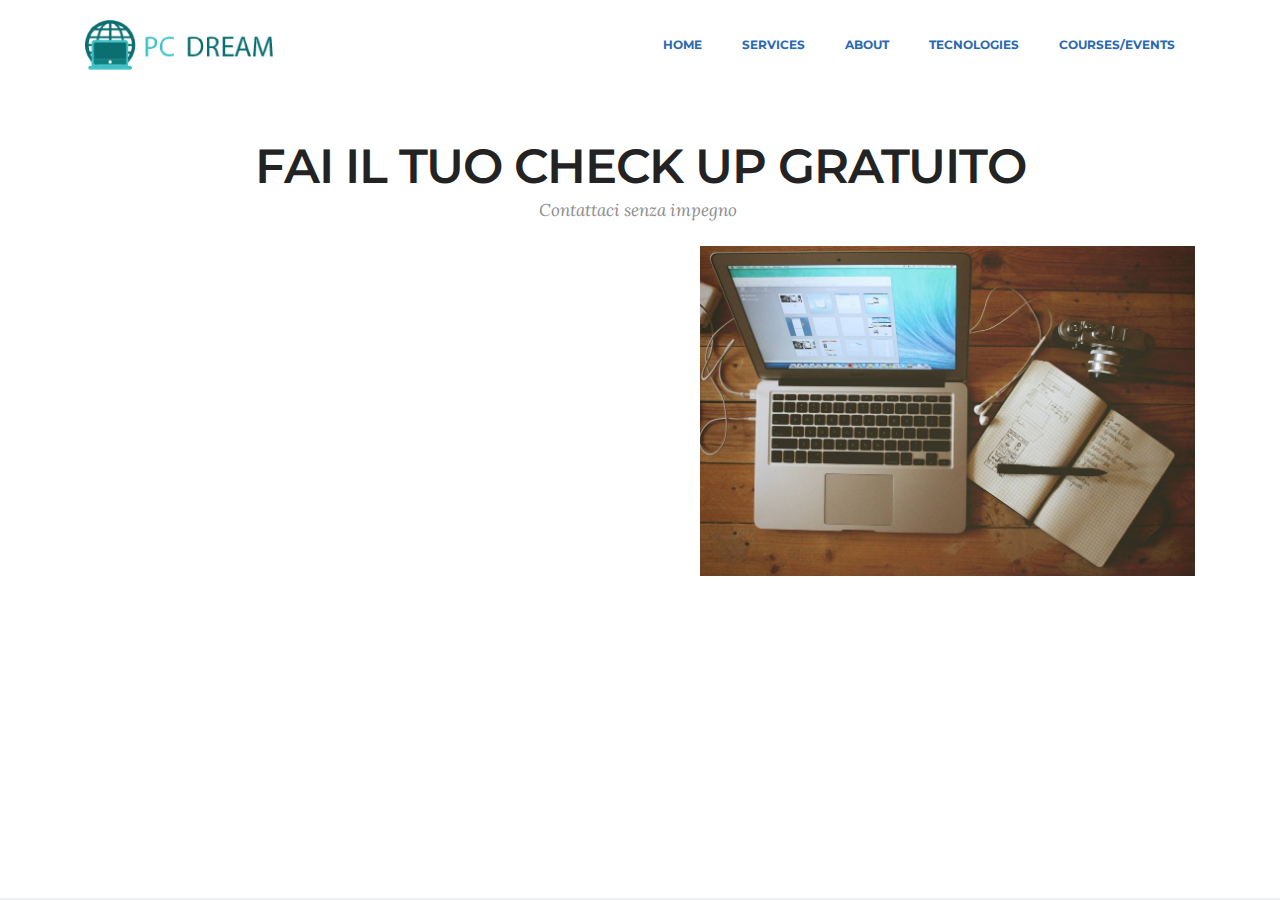
<file: Contatta.html>
<!DOCTYPE html>
<html>
<head>
  <!-- Site made with Mobirise Website Builder v3.12.1, https://mobirise.com -->
  <meta charset="UTF-8">
  <meta http-equiv="X-UA-Compatible" content="IE=edge">
  <meta name="generator" content="Mobirise v3.12.1, mobirise.com">
  <meta name="viewport" content="width=device-width, initial-scale=1">
  <link rel="shortcut icon" href="assets/images/flavicon-128x128.png" type="image/x-icon">
  <meta name="description" content="Contattaci ora | Pc-Dream">
  <title>Contattaci ora | Pc-Dream</title>
  <link rel="stylesheet" href="https://fonts.googleapis.com/css?family=Lora:400,700,400italic,700italic&amp;subset=latin">
  <link rel="stylesheet" href="https://fonts.googleapis.com/css?family=Montserrat:400,700">
  <link rel="stylesheet" href="https://fonts.googleapis.com/css?family=Raleway:100,100i,200,200i,300,300i,400,400i,500,500i,600,600i,700,700i,800,800i,900,900i">
  <link rel="stylesheet" href="assets/bootstrap-material-design-font/css/material.css">
  <link rel="stylesheet" href="assets/tether/tether.min.css">
  <link rel="stylesheet" href="assets/bootstrap/css/bootstrap.min.css">
  <link rel="stylesheet" href="assets/dropdown/css/style.css">
  <link rel="stylesheet" href="assets/theme/css/style.css">
  <link rel="stylesheet" href="assets/mobirise/css/mbr-additional.css" type="text/css">
  
  
  
<div class="AW-Form-1419275185"></div>
<script type="text/javascript">(function(d, s, id) {
    var js, fjs = d.getElementsByTagName(s)[0];
    if (d.getElementById(id)) return;
    js = d.createElement(s); js.id = id;
    js.src = "//forms.aweber.com/form/85/1419275185.js";
    fjs.parentNode.insertBefore(js, fjs);
    }(document, "script", "aweber-wjs-zzchzgdcs"));
</script></head>
<body>

<!-- Google Analytics -->
<script>
  (function(i,s,o,g,r,a,m){i['GoogleAnalyticsObject']=r;i[r]=i[r]||function(){
  (i[r].q=i[r].q||[]).push(arguments)},i[r].l=1*new Date();a=s.createElement(o),
  m=s.getElementsByTagName(o)[0];a.async=1;a.src=g;m.parentNode.insertBefore(a,m)
  })(window,document,'script','https://www.google-analytics.com/analytics.js','ga');

  ga('create', 'UA-79853954-1', 'auto');
  ga('send', 'pageview');

</script>
<!-- /Google Analytics -->


<section id="ext_menu-f">

    <nav class="navbar navbar-dropdown navbar-fixed-top">
        <div class="container">

            <div class="mbr-table">
                <div class="mbr-table-cell">

                    <div class="navbar-brand">
                        <a href="https://Pc-Dream.it" class="navbar-logo"><img src="assets/images/risorsa-1-486x128.png" alt="Pc-Dream"></a>
                        
                    </div>

                </div>
                <div class="mbr-table-cell">

                    <button class="navbar-toggler pull-xs-right hidden-md-up" type="button" data-toggle="collapse" data-target="#exCollapsingNavbar">
                        <div class="hamburger-icon"></div>
                    </button>

                    <ul class="nav-dropdown collapse pull-xs-right nav navbar-nav navbar-toggleable-sm" id="exCollapsingNavbar"><li class="nav-item"><a class="nav-link link" href="index.html">HOME</a></li><li class="nav-item"><a class="nav-link link" href="index.html#content5-t">SERVICES</a></li><li class="nav-item"><a class="nav-link link" href="index.html#content5-t">ABOUT</a></li><li class="nav-item"><a class="nav-link link" href="index.html#content5-u">TECNOLOGIES</a></li><li class="nav-item"><a class="nav-link link" href="index.html#header3-10">COURSES/EVENTS</a></li></ul>
                    <button hidden="" class="navbar-toggler navbar-close" type="button" data-toggle="collapse" data-target="#exCollapsingNavbar">
                        <div class="close-icon"></div>
                    </button>

                </div>
            </div>

        </div>
    </nav>

</section>

<section class="engine"><a rel="external" href="https://mobirise.com">Web Builder</a></section><section class="mbr-section mbr-section__container article mbr-after-navbar" id="header3-i" style="background-color: rgb(255, 255, 255); padding-top: 140px; padding-bottom: 20px;">
    <div class="container">
        <div class="row">
            <div class="col-xs-12">
                <h3 class="mbr-section-title display-2">FAI IL TUO CHECK UP GRATUITO</h3>
                <small class="mbr-section-subtitle">Contattaci senza impegno&nbsp;</small>
            </div>
        </div>
    </div>
</section>

<section class="mbr-section" id="msg-box5-h" style="background-color: rgb(255, 255, 255); padding-top: 0px; padding-bottom: 80px;">

    
    <div class="container">
        <div class="row">
            <div class="mbr-table-md-up">

              

              <div class="mbr-table-cell col-md-5 text-xs-center text-md-right content-size">
                  
                  <div class="lead">

                    <p></p><p><a href="#"></a></p><div class="AW-Form-1542520037"></div><a href="#"> <script type="text/javascript">(function(d, s, id) {     var js, fjs = d.getElementsByTagName(s)[0];     if (d.getElementById(id)) return;     js = d.createElement(s); js.id = id;     js.src = "//forms.aweber.com/form/37/1542520037.js";     fjs.parentNode.insertBefore(js, fjs);     }(document, "script", "aweber-wjs-aip8b1s6n")); </script></a><p></p><p></p>

                  </div>

                  
              </div>


              


              <div class="mbr-table-cell mbr-left-padding-md-up mbr-valign-top col-md-7 image-size" style="width: 50%;">
                  <div class="mbr-figure"><img src="assets/images/desktop.jpg"></div>
              </div>

            </div>
        </div>
    </div>

</section>


  <script src="assets/web/assets/jquery/jquery.min.js"></script>
  <script src="assets/tether/tether.min.js"></script>
  <script src="assets/bootstrap/js/bootstrap.min.js"></script>
  <script src="assets/smooth-scroll/smooth-scroll.js"></script>
  <script src="assets/cookies-alert-plugin/cookies-alert-core.js"></script>
  <script src="assets/cookies-alert-plugin/cookies-alert-script.js"></script>
  <script src="assets/dropdown/js/script.min.js"></script>
  <script src="assets/touch-swipe/jquery.touch-swipe.min.js"></script>
  <script src="assets/theme/js/script.js"></script>
  
  
<input name="cookieData" type="hidden" data-cookie-text="We use cookies to give you the best experience. Read our <a href='privacy.html'>cookie policy</a>.">
  </body>
</html>
</file>
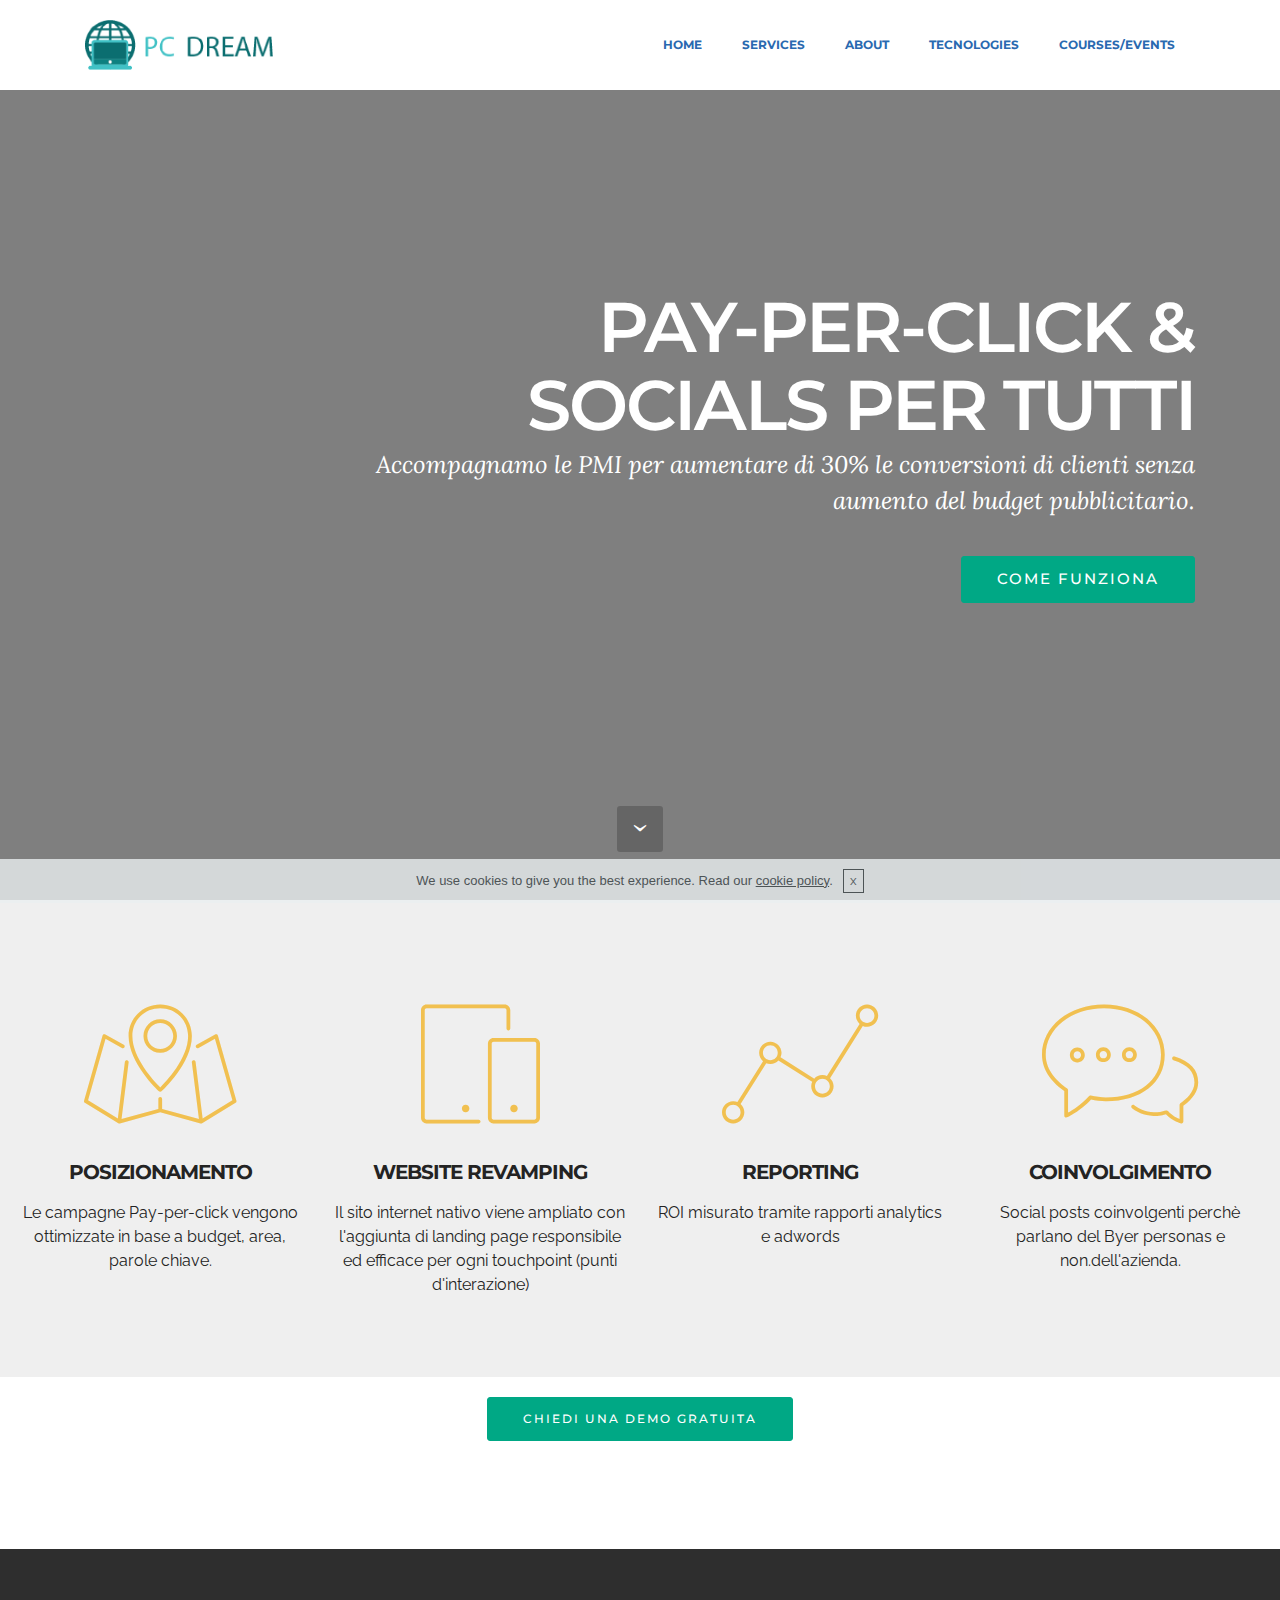
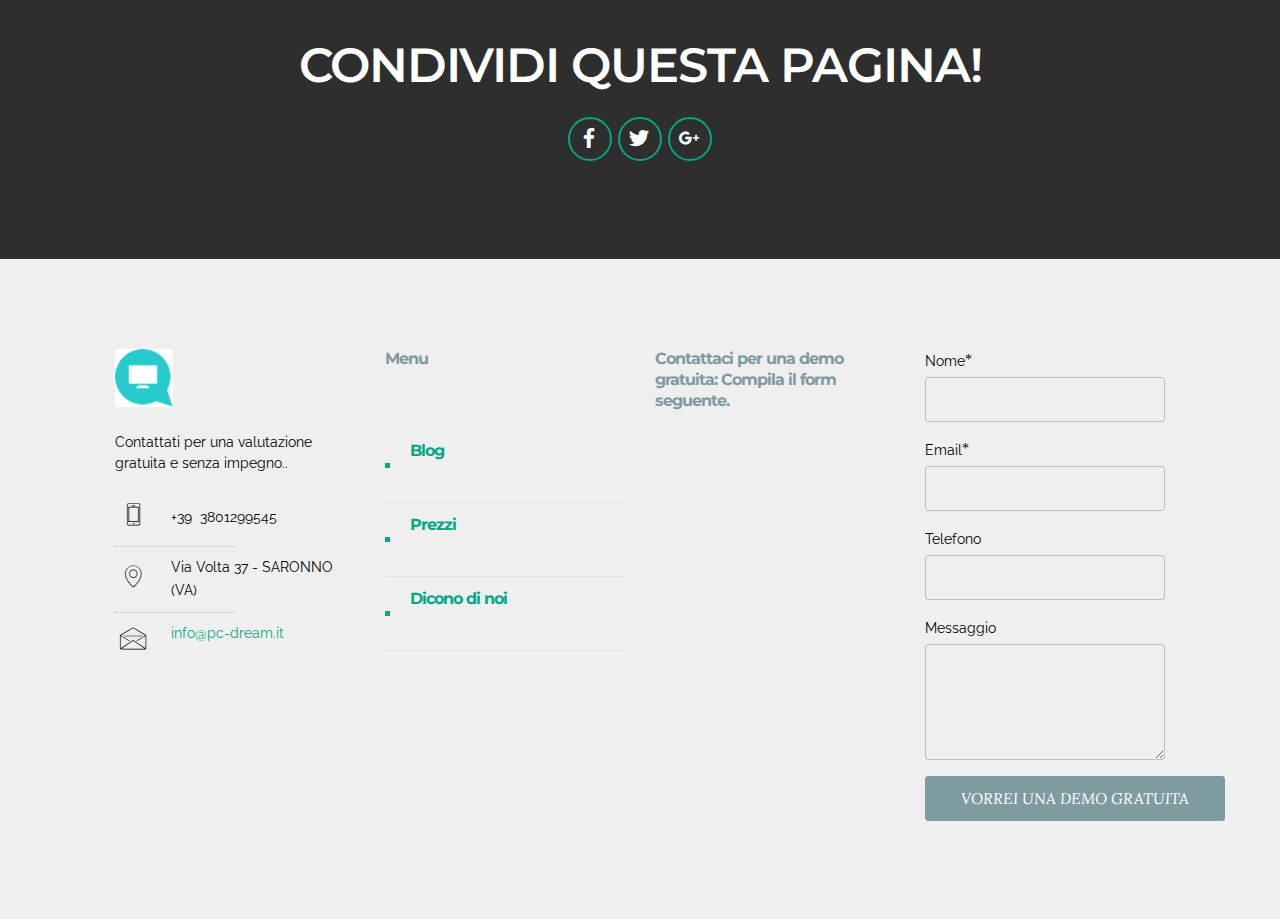
<file: page1.html>
<!DOCTYPE html>
<html>
<head>
  <!-- Site made with Mobirise Website Builder v3.12.1, https://mobirise.com -->
  <meta charset="UTF-8">
  <meta http-equiv="X-UA-Compatible" content="IE=edge">
  <meta name="generator" content="Mobirise v3.12.1, mobirise.com">
  <meta name="viewport" content="width=device-width, initial-scale=1">
  <link rel="shortcut icon" href="assets/images/flavicon-128x128.png" type="image/x-icon">
  <meta name="description" content="Siamo nati per crearti maggiore successo per la tua attività. Viviamo e evolviamo insieme alla tecnologia digitale per darti il meglio! Pc-Dream.it">
  <title>Pc-Dream.it | Dai maggiore visibilità al tuo successo</title>
  <link rel="stylesheet" href="https://fonts.googleapis.com/css?family=Lora:400,700,400italic,700italic&amp;subset=latin">
  <link rel="stylesheet" href="https://fonts.googleapis.com/css?family=Montserrat:400,700">
  <link rel="stylesheet" href="https://fonts.googleapis.com/css?family=Raleway:100,100i,200,200i,300,300i,400,400i,500,500i,600,600i,700,700i,800,800i,900,900i">
  <link rel="stylesheet" href="assets/bootstrap-material-design-font/css/material.css">
  <link rel="stylesheet" href="assets/et-line-font-plugin/style.css">
  <link rel="stylesheet" href="assets/tether/tether.min.css">
  <link rel="stylesheet" href="assets/bootstrap/css/bootstrap.min.css">
  <link rel="stylesheet" href="assets/dropdown/css/style.css">
  <link rel="stylesheet" href="assets/socicon/css/styles.css">
  <link rel="stylesheet" href="https://netdna.bootstrapcdn.com/font-awesome/4.0.3/css/font-awesome.css">
  <link rel="stylesheet" href="assets/social-feed-plugin/jquery.socialfeed.css">
  <link rel="stylesheet" href="assets/social-feed-plugin/style.css">
  <link rel="stylesheet" href="assets/theme/css/style.css">
  <link rel="stylesheet" href="assets/mobirise/css/mbr-additional.css" type="text/css">
  
  
  
<div class="AW-Form-1419275185"></div>
<script type="text/javascript">(function(d, s, id) {
    var js, fjs = d.getElementsByTagName(s)[0];
    if (d.getElementById(id)) return;
    js = d.createElement(s); js.id = id;
    js.src = "//forms.aweber.com/form/85/1419275185.js";
    fjs.parentNode.insertBefore(js, fjs);
    }(document, "script", "aweber-wjs-zzchzgdcs"));
</script></head>
<body>

<!-- Google Analytics -->
<script>
  (function(i,s,o,g,r,a,m){i['GoogleAnalyticsObject']=r;i[r]=i[r]||function(){
  (i[r].q=i[r].q||[]).push(arguments)},i[r].l=1*new Date();a=s.createElement(o),
  m=s.getElementsByTagName(o)[0];a.async=1;a.src=g;m.parentNode.insertBefore(a,m)
  })(window,document,'script','https://www.google-analytics.com/analytics.js','ga');

  ga('create', 'UA-79853954-1', 'auto');
  ga('send', 'pageview');

</script>
<!-- /Google Analytics -->


<section id="ext_menu-a">

    <nav class="navbar navbar-dropdown navbar-fixed-top">
        <div class="container">

            <div class="mbr-table">
                <div class="mbr-table-cell">

                    <div class="navbar-brand">
                        <a href="https://Pc-Dream.it" class="navbar-logo"><img src="assets/images/risorsa-1-486x128.png" alt="Pc-Dream"></a>
                        
                    </div>

                </div>
                <div class="mbr-table-cell">

                    <button class="navbar-toggler pull-xs-right hidden-md-up" type="button" data-toggle="collapse" data-target="#exCollapsingNavbar">
                        <div class="hamburger-icon"></div>
                    </button>

                    <ul class="nav-dropdown collapse pull-xs-right nav navbar-nav navbar-toggleable-sm" id="exCollapsingNavbar"><li class="nav-item"><a class="nav-link link" href="index.html">HOME</a></li><li class="nav-item"><a class="nav-link link" href="index.html#content5-t">SERVICES</a></li><li class="nav-item"><a class="nav-link link" href="index.html#content5-t">ABOUT</a></li><li class="nav-item"><a class="nav-link link" href="index.html#content5-u">TECNOLOGIES</a></li><li class="nav-item"><a class="nav-link link" href="index.html#header3-10">COURSES/EVENTS</a></li></ul>
                    <button hidden="" class="navbar-toggler navbar-close" type="button" data-toggle="collapse" data-target="#exCollapsingNavbar">
                        <div class="close-icon"></div>
                    </button>

                </div>
            </div>

        </div>
    </nav>

</section>

<section class="engine"><a rel="external" href="https://mobirise.com">Mobirise</a></section><section class="mbr-section mbr-section-hero mbr-section-full mbr-section-with-arrow mbr-after-navbar" id="header4-b" data-bg-video="https://www.youtube.com/watch?v=uNCr7NdOJgw">

    <div class="mbr-overlay" style="opacity: 0.5; background-color: rgb(0, 0, 0);"></div>

    <div class="mbr-table-cell">

        <div class="container">
            <div class="row">
                <div class="mbr-section col-md-10 col-md-offset-2 text-xs-right">

                    <h1 class="mbr-section-title display-1">PAY-PER-CLICK &amp; <br>SOCIALS PER TUTTI</h1>
                    <p class="mbr-section-lead lead">Accompagnamo le PMI per aumentare di 30% le conversioni di clienti senza aumento del budget pubblicitario.</p>
                    <div class="mbr-section-btn"><a class="btn btn-lg btn-success" href="index.html#features6-2">COME FUNZIONA</a> </div>
                </div>
            </div>
        </div>
    </div>

    <div class="mbr-arrow mbr-arrow-floating" aria-hidden="true"><a href="#features6-c"><i class="mbr-arrow-icon"></i></a></div>

</section>

<section class="mbr-cards mbr-section mbr-section-nopadding" id="features6-c" style="background-color: rgb(239, 239, 239);">

    

    <div class="mbr-cards-row row">
        <div class="mbr-cards-col col-xs-12 col-lg-3" style="padding-top: 80px; padding-bottom: 80px;">
            <div class="container">
              <div class="card cart-block">
                  <div class="card-img"><span class="etl-icon icon-map mbr-iconfont mbr-iconfont-features3"></span></div>
                  <div class="card-block">
                    <h4 class="card-title">POSIZIONAMENTO</h4>
                    
                    <p class="card-text">Le campagne Pay-per-click vengono ottimizzate in base a budget, area, parole chiave.</p>
                    
                    </div>
                </div>
            </div>
        </div>
        <div class="mbr-cards-col col-xs-12 col-lg-3" style="padding-top: 80px; padding-bottom: 80px;">
            <div class="container">
                <div class="card cart-block">
                    <div class="card-img"><span class="etl-icon icon-mobile mbr-iconfont mbr-iconfont-features3"></span></div>
                    <div class="card-block">
                        <h4 class="card-title">WEBSITE REVAMPING</h4>
                        
                        <p class="card-text">Il sito internet nativo viene ampliato con l'aggiunta di landing page responsibile ed efficace per ogni touchpoint (punti d'interazione)</p>
                        
                    </div>
                </div>
            </div>
        </div>
        <div class="mbr-cards-col col-xs-12 col-lg-3" style="padding-top: 80px; padding-bottom: 80px;">
            <div class="container">
                <div class="card cart-block">
                    <div class="card-img"><span class="etl-icon icon-linegraph mbr-iconfont mbr-iconfont-features3"></span></div>
                    <div class="card-block">
                        <h4 class="card-title">REPORTING</h4>
                        
                        <p class="card-text">ROI misurato tramite rapporti analytics e adwords</p>
                        
                    </div>
                </div>
            </div>
        </div>
        <div class="mbr-cards-col col-xs-12 col-lg-3" style="padding-top: 80px; padding-bottom: 80px;">
            <div class="container">
                <div class="card cart-block">
                    <div class="card-img"><span class="etl-icon icon-chat mbr-iconfont mbr-iconfont-features3"></span></div>
                    <div class="card-block">
                        <h4 class="card-title">COINVOLGIMENTO</h4>
                        
                        <p class="card-text">Social posts coinvolgenti perchè parlano del Byer personas e non.dell'azienda.</p>
                        
                    </div>
                </div>
            </div>
        </div>
        
        
    </div>
</section>

<section class="mbr-section mbr-section__container" id="buttons1-d" style="background-color: rgb(255, 255, 255); padding-top: 20px; padding-bottom: 20px;">

    <div class="container">
        <div class="row">
            <div class="col-xs-12">
                <div class="text-xs-center"><a class="btn btn-primary" href="index.html#contacts5-4">CHIEDI UNA DEMO GRATUITA</a> </div>
            </div>
        </div>
    </div>

</section>

<section class="mbr-social-feed loading" id="feed-e" data-youtube="" data-facebook="mypcdream" data-twitter="" data-google="" data-posts="3" style="background-color: rgb(255, 255, 255); padding-top: 40px; padding-bottom: 40px;">
    
    <img class="social-feed-container-loading" alt="">
    <div class="social-feed-container">
    </div>
</section>

<section class="mbr-section mbr-section-md-padding" id="social-buttons3-f" style="background-color: rgb(46, 46, 46); padding-top: 90px; padding-bottom: 90px;">
    
    <div class="container">
        <div class="row">
            <div class="col-md-8 col-md-offset-2 text-xs-center">
                <h3 class="mbr-section-title display-2">CONDIVIDI QUESTA PAGINA!</h3>
                <div>

                  <div class="mbr-social-likes" data-counters="false">
                    <span class="btn btn-social facebook" title="Share link on Facebook">
                        <i class="socicon socicon-facebook"></i>
                    </span>
                    <span class="btn btn-social twitter" title="Share link on Twitter">
                        <i class="socicon socicon-twitter"></i>
                    </span>
                    <span class="btn btn-social plusone" title="Share link on Google+">
                        <i class="socicon socicon-googleplus"></i>
                    </span>
                    
                    
                  </div>

                </div>
            </div>
        </div>
    </div>
</section>

<section class="mbr-footer mbr-section mbr-section-md-padding" id="contacts5-g" style="background-color: rgb(239, 239, 239); padding-top: 90px; padding-bottom: 90px;">


    <div class="row">
    
            <div class="mbr-company col-xs-12 col-md-6 col-lg-3">

                <div class="mbr-company card">
                    <div><img src="assets/images/logo-300-265x265-11.png" class="card-img-top"></div>
                    <div class="card-block">
                        <p class="card-text">Contattati per una valutazione gratuita e senza impegno..</p>
                    </div>
                    <ul class="list-group list-group-flush">
                        <li class="list-group-item">
                            <span class="list-group-icon"><span class="etl-icon icon-phone mbr-iconfont-company-contacts5"></span></span>
                            <span class="list-group-text">+39 &nbsp;3801299545</span>
                        </li>
                        <li class="list-group-item">
                            <span class="list-group-icon"><span class="etl-icon icon-map-pin mbr-iconfont-company-contacts5"></span></span>
                            <span class="list-group-text">Via Volta 37 - SARONNO (VA)</span>
                        </li>
                        <li class="list-group-item active">
                            <span class="list-group-icon"><span class="etl-icon icon-envelope mbr-iconfont-company-contacts5"></span></span>
                            <span class="list-group-text"><p><a href="mailto:info@pc-dream.it">info@pc-dream.it</a><a href="mailto:support@mobirise.com"></a></p></span>
                        </li>
                    </ul>
                </div>

            </div>
            <div class="mbr-footer-content col-xs-12 col-md-6 col-lg-3">
                <h4>Menu</h4>
                <ul><br><li><strong><a href="http://pc-dream/blog">Blog</a></strong></li><li><strong><a href="index.html#index-pricing-table2-0">Prezzi</a></strong></li><li><strong><a href="index.html#index-testimonials3-0">Dicono di noi</a></strong></li></ul>
            </div>
            <div class="mbr-footer-content col-xs-12 col-md-6 col-lg-3">
                <p><strong>Contattaci per una demo gratuita: Compila il form seguente.</strong><br><br><br></p>
            </div>
            <div class="col-xs-12 col-md-6 col-lg-3" data-form-type="formoid">

                <div data-form-alert="true">
                    <div hidden="" data-form-alert-success="true">Grazie! La contatteremo entro 48 ore.</div>
                </div>

                <form action="https://mobirise.com/" method="post" data-form-title="MESSAGE">

                    <input type="hidden" value="7QGOKq0bE5i+kjID4SgwpG+dKa3yLK5PaMa9Hh5jChHmPs9wZRYdqHxL7Sm3B+OBymCvTMGYyKGi4urTFO27l5KbL3JFS60N2CSKxgHqZXzxYDmeTfvJNALTRpzuOQPd" data-form-email="true">

                    <div class="form-group">
                        <label class="form-control-label" for="contacts5-g-name">Nome<span class="form-asterisk">*</span></label>
                        <input type="text" class="form-control input-sm input-inverse" name="name" required="" data-form-field="Name" id="contacts5-g-name">
                    </div>

                    <div class="form-group">
                        <label class="form-control-label" for="contacts5-g-email">Email<span class="form-asterisk">*</span></label>
                        <input type="email" class="form-control input-sm input-inverse" name="email" required="" data-form-field="Email" id="contacts5-g-email">
                    </div>

                    <div class="form-group">
                        <label class="form-control-label" for="contacts5-g-phone">Telefono</label>
                        <input type="tel" class="form-control input-sm input-inverse" name="phone" data-form-field="Phone" id="contacts5-g-phone">
                    </div>

                    <div class="form-group">
                        <label class="form-control-label" for="contacts5-g-message">Messaggio</label>
                        <textarea class="form-control input-sm input-inverse" name="message" data-form-field="Message" rows="5" id="contacts5-g-message"></textarea>
                    </div>

                    <div><button type="submit" class="btn btn-sm btn-info">VORREI UNA DEMO GRATUITA</button></div>

                </form>

            </div>
        </div>
</section>


  <script src="assets/web/assets/jquery/jquery.min.js"></script>
  <script src="assets/tether/tether.min.js"></script>
  <script src="assets/bootstrap/js/bootstrap.min.js"></script>
  <script src="assets/smooth-scroll/smooth-scroll.js"></script>
  <script src="assets/cookies-alert-plugin/cookies-alert-core.js"></script>
  <script src="assets/cookies-alert-plugin/cookies-alert-script.js"></script>
  <script src="assets/dropdown/js/script.min.js"></script>
  <script src="assets/touch-swipe/jquery.touch-swipe.min.js"></script>
  <script src="assets/jquery-mb-ytplayer/jquery.mb.ytplayer.min.js"></script>
  <script src="assets/social-likes/social-likes.js"></script>
  <script src="assets/social-feed-plugin/codebird.min.js"></script>
  <script src="assets/social-feed-plugin/moment.js"></script>
  <script src="assets/social-feed-plugin/en-gb.js"></script>
  <script src="assets/social-feed-plugin/doT.js"></script>
  <script src="assets/social-feed-plugin/jquery.socialfeed.js"></script>
  <script src="assets/social-feed-plugin/main.js"></script>
  <script src="assets/theme/js/script.js"></script>
  <script src="assets/formoid/formoid.min.js"></script>
  
  
<input name="cookieData" type="hidden" data-cookie-text="We use cookies to give you the best experience. Read our <a href='privacy.html'>cookie policy</a>.">
  </body>
</html>
</file>
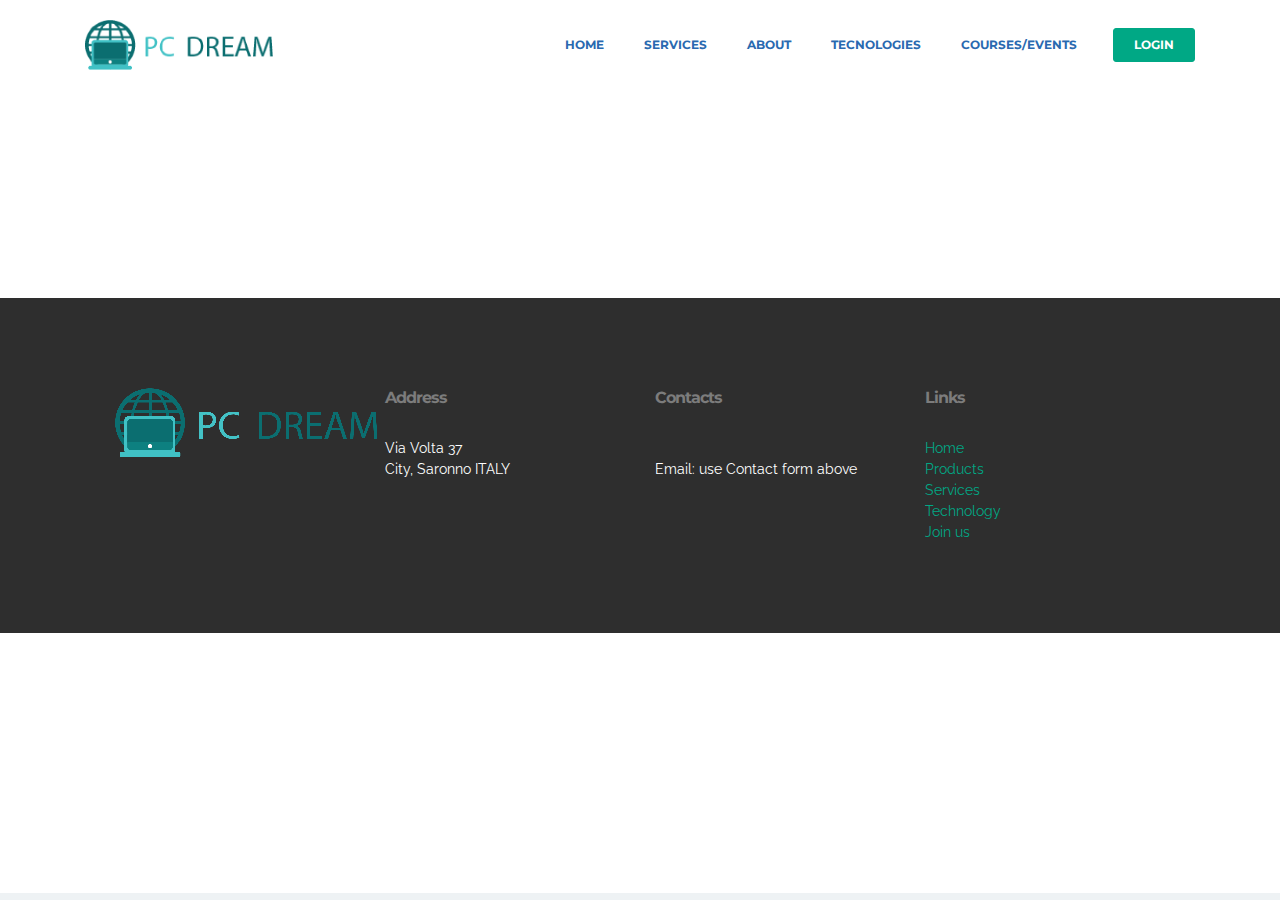
<file: private_area.html>
<!DOCTYPE html>
<html>
<head>
  <!-- Site made with Mobirise Website Builder v3.12.1, https://mobirise.com -->
  <meta charset="UTF-8">
  <meta http-equiv="X-UA-Compatible" content="IE=edge">
  <meta name="generator" content="Mobirise v3.12.1, mobirise.com">
  <meta name="viewport" content="width=device-width, initial-scale=1">
  <link rel="shortcut icon" href="assets/images/flavicon-128x128.png" type="image/x-icon">
  <meta name="description" content="Private area Pc_dream.it">
  <title>Private area Pc_dream.it</title>
  <link rel="stylesheet" href="https://fonts.googleapis.com/css?family=Lora:400,700,400italic,700italic&amp;subset=latin">
  <link rel="stylesheet" href="https://fonts.googleapis.com/css?family=Montserrat:400,700">
  <link rel="stylesheet" href="https://fonts.googleapis.com/css?family=Raleway:100,100i,200,200i,300,300i,400,400i,500,500i,600,600i,700,700i,800,800i,900,900i">
  <link rel="stylesheet" href="assets/bootstrap-material-design-font/css/material.css">
  <link rel="stylesheet" href="assets/tether/tether.min.css">
  <link rel="stylesheet" href="assets/bootstrap/css/bootstrap.min.css">
  <link rel="stylesheet" href="assets/dropdown/css/style.css">
  <link rel="stylesheet" href="assets/theme/css/style.css">
  <link rel="stylesheet" href="assets/mobirise/css/mbr-additional.css" type="text/css">
  
  
  
<div class="AW-Form-1419275185"></div>
<script type="text/javascript">(function(d, s, id) {
    var js, fjs = d.getElementsByTagName(s)[0];
    if (d.getElementById(id)) return;
    js = d.createElement(s); js.id = id;
    js.src = "//forms.aweber.com/form/85/1419275185.js";
    fjs.parentNode.insertBefore(js, fjs);
    }(document, "script", "aweber-wjs-zzchzgdcs"));
</script></head>
<body>

<!-- Google Analytics -->
<script>
  (function(i,s,o,g,r,a,m){i['GoogleAnalyticsObject']=r;i[r]=i[r]||function(){
  (i[r].q=i[r].q||[]).push(arguments)},i[r].l=1*new Date();a=s.createElement(o),
  m=s.getElementsByTagName(o)[0];a.async=1;a.src=g;m.parentNode.insertBefore(a,m)
  })(window,document,'script','https://www.google-analytics.com/analytics.js','ga');

  ga('create', 'UA-79853954-1', 'auto');
  ga('send', 'pageview');

</script>
<!-- /Google Analytics -->


<section id="ext_menu-f">

    <nav class="navbar navbar-dropdown navbar-fixed-top">
        <div class="container">

            <div class="mbr-table">
                <div class="mbr-table-cell">

                    <div class="navbar-brand">
                        <a href="https://Pc-Dream.it" class="navbar-logo"><img src="assets/images/risorsa-1-486x128.png" alt="Pc-Dream"></a>
                        
                    </div>

                </div>
                <div class="mbr-table-cell">

                    <button class="navbar-toggler pull-xs-right hidden-md-up" type="button" data-toggle="collapse" data-target="#exCollapsingNavbar">
                        <div class="hamburger-icon"></div>
                    </button>

                    <ul class="nav-dropdown collapse pull-xs-right nav navbar-nav navbar-toggleable-sm" id="exCollapsingNavbar"><li class="nav-item"><a class="nav-link link" href="index.html">HOME</a></li><li class="nav-item"><a class="nav-link link" href="index.html#content5-t">SERVICES</a></li><li class="nav-item"><a class="nav-link link" href="index.html#content5-t">ABOUT</a></li><li class="nav-item"><a class="nav-link link" href="index.html#content5-u">TECNOLOGIES</a></li><li class="nav-item"><a class="nav-link link" href="index.html#header3-10">COURSES/EVENTS</a></li><li class="nav-item nav-btn"><a class="nav-link btn btn-primary" href="private_area.html">LOGIN</a></li></ul>
                    <button hidden="" class="navbar-toggler navbar-close" type="button" data-toggle="collapse" data-target="#exCollapsingNavbar">
                        <div class="close-icon"></div>
                    </button>

                </div>
            </div>

        </div>
    </nav>

</section>

<section class="engine"><a rel="external" href="https://mobirise.com">mobirise.com</a></section><section class="mbr-section article mbr-section__container mbr-after-navbar" id="content1-y" style="background-color: rgb(255, 255, 255); padding-top: 120px; padding-bottom: 20px;">

    <div class="container">
        <div class="row">
            <div class="col-xs-12 lead"><p><a href="#"><iframe frameborder="0" style="height: 100%; overflow:hidden; width: 100%" src="http://caare.altervista.org/db/index.php" marginheight="1" marginwidth="1" name="cboxmain" id="cboxmain" seamless="seamless" scrolling="no" allowtransparency="true"></iframe></a></p></div>
        </div>
    </div>

</section>

<section class="mbr-section mbr-section-md-padding mbr-footer footer1" id="contacts1-q" style="background-color: rgb(46, 46, 46); padding-top: 90px; padding-bottom: 90px;">
    
    <div class="container">
        <div class="row">
            <div class="mbr-footer-content col-xs-12 col-md-3">
                <div><a href="index.html"><img src="assets/images/risorsa-11-265x69.png"></a></div>
            </div>
            <div class="mbr-footer-content col-xs-12 col-md-3">
                <p><strong>Address</strong><br>Via Volta 37&nbsp;<br>
City, Saronno ITALY</p>
            </div>
            <div class="mbr-footer-content col-xs-12 col-md-3">
                <p><strong>Contacts</strong><br><br>Email: use Contact form above<br><br></p>
            </div>
            <div class="mbr-footer-content col-xs-12 col-md-3">
                <p><strong>Links</strong><br>
<a href="index.html">Home</a><br>
<a href="index.html#header3-o">Products</a><br><a href="index.html#content5-t">Services</a><br><a href="index.html#content5-u">Technology</a><br><a href="index.html#contacts1-q">Join us</a></p>
            </div>

        </div>
    </div>
</section>


  <script src="assets/web/assets/jquery/jquery.min.js"></script>
  <script src="assets/tether/tether.min.js"></script>
  <script src="assets/bootstrap/js/bootstrap.min.js"></script>
  <script src="assets/smooth-scroll/smooth-scroll.js"></script>
  <script src="assets/cookies-alert-plugin/cookies-alert-core.js"></script>
  <script src="assets/cookies-alert-plugin/cookies-alert-script.js"></script>
  <script src="assets/dropdown/js/script.min.js"></script>
  <script src="assets/touch-swipe/jquery.touch-swipe.min.js"></script>
  <script src="assets/theme/js/script.js"></script>
  
  
<input name="cookieData" type="hidden" data-cookie-text="We use cookies to give you the best experience. Read our <a href='privacy.html'>cookie policy</a>.">
  </body>
</html>
</file>
<file: assets/bootstrap-material-design-font/css/material.css>
@font-face {
  font-family: 'Material-Design-Icons';
  src: url('../fonts/Material-Design-Icons.eot?3ocs8m');
  src: url('../fonts/Material-Design-Icons.eot?#iefix3ocs8m') format('embedded-opentype'), url('../fonts/Material-Design-Icons.woff?3ocs8m') format('woff'), url('../fonts/Material-Design-Icons.ttf?3ocs8m') format('truetype'), url('../fonts/Material-Design-Icons.svg?3ocs8m#Material-Design-Icons') format('svg');
  font-weight: normal;
  font-style: normal;
}
[class^="mdi-"],
[class*="mdi-"] {
  speak: none;
  display: inline-block;
  font-style: normal;
  font-variant:normal;
  font-weight:normal;
  /*font-size:24px;*/
  line-height:1;
  font-family:'Material-Design-Icons' !important;
  text-rendering: auto;
  
  -webkit-font-smoothing: antialiased;
  -moz-osx-font-smoothing: grayscale;
  -webkit-transform: translate(0, 0);
      -ms-transform: translate(0, 0);
          transform: translate(0, 0);
}
[class^="mdi-"]:before,
[class*="mdi-"]:before {
  display: inline-block;
  speak: none;
  text-decoration: inherit;
}
[class^="mdi-"].pull-left,
[class*="mdi-"].pull-left {
  margin-right: .3em;
}
[class^="mdi-"].pull-right,
[class*="mdi-"].pull-right {
  margin-left: .3em;
}
[class^="mdi-"].mdi-lg:before,
[class*="mdi-"].mdi-lg:before,
[class^="mdi-"].mdi-lg:after,
[class*="mdi-"].mdi-lg:after {
  font-size: 1.33333333em;
  line-height: 0.75em;
  vertical-align: -15%;
}
[class^="mdi-"].mdi-2x:before,
[class*="mdi-"].mdi-2x:before,
[class^="mdi-"].mdi-2x:after,
[class*="mdi-"].mdi-2x:after {
  font-size: 2em;
}
[class^="mdi-"].mdi-3x:before,
[class*="mdi-"].mdi-3x:before,
[class^="mdi-"].mdi-3x:after,
[class*="mdi-"].mdi-3x:after {
  font-size: 3em;
}
[class^="mdi-"].mdi-4x:before,
[class*="mdi-"].mdi-4x:before,
[class^="mdi-"].mdi-4x:after,
[class*="mdi-"].mdi-4x:after {
  font-size: 4em;
}
[class^="mdi-"].mdi-5x:before,
[class*="mdi-"].mdi-5x:before,
[class^="mdi-"].mdi-5x:after,
[class*="mdi-"].mdi-5x:after {
  font-size: 5em;
}
[class^="mdi-device-signal-cellular-"]:after,
[class^="mdi-device-battery-"]:after,
[class^="mdi-device-battery-charging-"]:after,
[class^="mdi-device-signal-cellular-connected-no-internet-"]:after,
[class^="mdi-device-signal-wifi-"]:after,
[class^="mdi-device-signal-wifi-statusbar-not-connected"]:after,
.mdi-device-network-wifi:after {
  opacity: .3;
  position: absolute;
  left: 0;
  top: 0;
  z-index: 1;
  display: inline-block;
  speak: none;
  text-decoration: inherit;
}
[class^="mdi-device-signal-cellular-"]:after {
  content: "\e758";
}
[class^="mdi-device-battery-"]:after {
  content: "\e735";
}
[class^="mdi-device-battery-charging-"]:after {
  content: "\e733";
}
[class^="mdi-device-signal-cellular-connected-no-internet-"]:after {
  content: "\e75d";
}
[class^="mdi-device-signal-wifi-"]:after,
.mdi-device-network-wifi:after {
  content: "\e765";
}
[class^="mdi-device-signal-wifi-statusbasr-not-connected"]:after {
  content: "\e8f7";
}
.mdi-device-signal-cellular-off:after,
.mdi-device-signal-cellular-null:after,
.mdi-device-signal-cellular-no-sim:after,
.mdi-device-signal-wifi-off:after,
.mdi-device-signal-wifi-4-bar:after,
.mdi-device-signal-cellular-4-bar:after,
.mdi-device-battery-alert:after,
.mdi-device-signal-cellular-connected-no-internet-4-bar:after,
.mdi-device-battery-std:after,
.mdi-device-battery-full .mdi-device-battery-unknown:after {
  content: "";
}
.mdi-fw {
  width: 1.28571429em;
  text-align: center;
}
.mdi-ul {
  padding-left: 0;
  margin-left: 2.14285714em;
  list-style-type: none;
}
.mdi-ul > li {
  position: relative;
}
.mdi-li {
  position: absolute;
  left: -2.14285714em;
  width: 2.14285714em;
  top: 0.14285714em;
  text-align: center;
}
.mdi-li.mdi-lg {
  left: -1.85714286em;
}
.mdi-border {
  padding: .2em .25em .15em;
  border: solid 0.08em #eeeeee;
  border-radius: .1em;
}
.mdi-spin {
  -webkit-animation: mdi-spin 2s infinite linear;
  animation: mdi-spin 2s infinite linear;
  -webkit-transform-origin: 50% 50%;
  -ms-transform-origin: 50% 50%;
      transform-origin: 50% 50%;
}
.mdi-pulse {
  -webkit-animation: mdi-spin 1s steps(8) infinite;
  animation: mdi-spin 1s steps(8) infinite;
  -webkit-transform-origin: 50% 50%;
  -ms-transform-origin: 50% 50%;
      transform-origin: 50% 50%;
}
@-webkit-keyframes mdi-spin {
  0% {
    -webkit-transform: rotate(0deg);
    transform: rotate(0deg);
  }
  100% {
    -webkit-transform: rotate(359deg);
    transform: rotate(359deg);
  }
}
@keyframes mdi-spin {
  0% {
    -webkit-transform: rotate(0deg);
    transform: rotate(0deg);
  }
  100% {
    -webkit-transform: rotate(359deg);
    transform: rotate(359deg);
  }
}
.mdi-rotate-90 {
  filter: progid:DXImageTransform.Microsoft.BasicImage(rotation=1);
  -webkit-transform: rotate(90deg);
  -ms-transform: rotate(90deg);
  transform: rotate(90deg);
}
.mdi-rotate-180 {
  filter: progid:DXImageTransform.Microsoft.BasicImage(rotation=2);
  -webkit-transform: rotate(180deg);
  -ms-transform: rotate(180deg);
  transform: rotate(180deg);
}
.mdi-rotate-270 {
  filter: progid:DXImageTransform.Microsoft.BasicImage(rotation=3);
  -webkit-transform: rotate(270deg);
  -ms-transform: rotate(270deg);
  transform: rotate(270deg);
}
.mdi-flip-horizontal {
  filter: progid:DXImageTransform.Microsoft.BasicImage(rotation=0, mirror=1);
  -webkit-transform: scale(-1, 1);
  -ms-transform: scale(-1, 1);
  transform: scale(-1, 1);
}
.mdi-flip-vertical {
  filter: progid:DXImageTransform.Microsoft.BasicImage(rotation=2, mirror=1);
  -webkit-transform: scale(1, -1);
  -ms-transform: scale(1, -1);
  transform: scale(1, -1);
}
:root .mdi-rotate-90,
:root .mdi-rotate-180,
:root .mdi-rotate-270,
:root .mdi-flip-horizontal,
:root .mdi-flip-vertical {
  -webkit-filter: none;
          filter: none;
}
.mdi-stack {
  position: relative;
  display: inline-block;
  width: 2em;
  height: 2em;
  line-height: 2em;
  vertical-align: middle;
}
.mdi-stack-1x,
.mdi-stack-2x {
  position: absolute;
  left: 0;
  width: 100%;
  text-align: center;
}
.mdi-stack-1x {
  line-height: inherit;
}
.mdi-stack-2x {
  font-size: 2em;
}
.mdi-inverse {
  color: #ffffff;
}
/* Start Icons */
.mdi-action-3d-rotation:before {
  content: "\e600";
}
.mdi-action-accessibility:before {
  content: "\e601";
}
.mdi-action-account-balance-wallet:before {
  content: "\e602";
}
.mdi-action-account-balance:before {
  content: "\e603";
}
.mdi-action-account-box:before {
  content: "\e604";
}
.mdi-action-account-child:before {
  content: "\e605";
}
.mdi-action-account-circle:before {
  content: "\e606";
}
.mdi-action-add-shopping-cart:before {
  content: "\e607";
}
.mdi-action-alarm-add:before {
  content: "\e608";
}
.mdi-action-alarm-off:before {
  content: "\e609";
}
.mdi-action-alarm-on:before {
  content: "\e60a";
}
.mdi-action-alarm:before {
  content: "\e60b";
}
.mdi-action-android:before {
  content: "\e60c";
}
.mdi-action-announcement:before {
  content: "\e60d";
}
.mdi-action-aspect-ratio:before {
  content: "\e60e";
}
.mdi-action-assessment:before {
  content: "\e60f";
}
.mdi-action-assignment-ind:before {
  content: "\e610";
}
.mdi-action-assignment-late:before {
  content: "\e611";
}
.mdi-action-assignment-return:before {
  content: "\e612";
}
.mdi-action-assignment-returned:before {
  content: "\e613";
}
.mdi-action-assignment-turned-in:before {
  content: "\e614";
}
.mdi-action-assignment:before {
  content: "\e615";
}
.mdi-action-autorenew:before {
  content: "\e616";
}
.mdi-action-backup:before {
  content: "\e617";
}
.mdi-action-book:before {
  content: "\e618";
}
.mdi-action-bookmark-outline:before {
  content: "\e619";
}
.mdi-action-bookmark:before {
  content: "\e61a";
}
.mdi-action-bug-report:before {
  content: "\e61b";
}
.mdi-action-cached:before {
  content: "\e61c";
}
.mdi-action-check-circle:before {
  content: "\e61d";
}
.mdi-action-class:before {
  content: "\e61e";
}
.mdi-action-credit-card:before {
  content: "\e61f";
}
.mdi-action-dashboard:before {
  content: "\e620";
}
.mdi-action-delete:before {
  content: "\e621";
}
.mdi-action-description:before {
  content: "\e622";
}
.mdi-action-dns:before {
  content: "\e623";
}
.mdi-action-done-all:before {
  content: "\e624";
}
.mdi-action-done:before {
  content: "\e625";
}
.mdi-action-event:before {
  content: "\e626";
}
.mdi-action-exit-to-app:before {
  content: "\e627";
}
.mdi-action-explore:before {
  content: "\e628";
}
.mdi-action-extension:before {
  content: "\e629";
}
.mdi-action-face-unlock:before {
  content: "\e62a";
}
.mdi-action-favorite-outline:before {
  content: "\e62b";
}
.mdi-action-favorite:before {
  content: "\e62c";
}
.mdi-action-find-in-page:before {
  content: "\e62d";
}
.mdi-action-find-replace:before {
  content: "\e62e";
}
.mdi-action-flip-to-back:before {
  content: "\e62f";
}
.mdi-action-flip-to-front:before {
  content: "\e630";
}
.mdi-action-get-app:before {
  content: "\e631";
}
.mdi-action-grade:before {
  content: "\e632";
}
.mdi-action-group-work:before {
  content: "\e633";
}
.mdi-action-help:before {
  content: "\e634";
}
.mdi-action-highlight-remove:before {
  content: "\e635";
}
.mdi-action-history:before {
  content: "\e636";
}
.mdi-action-home:before {
  content: "\e637";
}
.mdi-action-https:before {
  content: "\e638";
}
.mdi-action-info-outline:before {
  content: "\e639";
}
.mdi-action-info:before {
  content: "\e63a";
}
.mdi-action-input:before {
  content: "\e63b";
}
.mdi-action-invert-colors:before {
  content: "\e63c";
}
.mdi-action-label-outline:before {
  content: "\e63d";
}
.mdi-action-label:before {
  content: "\e63e";
}
.mdi-action-language:before {
  content: "\e63f";
}
.mdi-action-launch:before {
  content: "\e640";
}
.mdi-action-list:before {
  content: "\e641";
}
.mdi-action-lock-open:before {
  content: "\e642";
}
.mdi-action-lock-outline:before {
  content: "\e643";
}
.mdi-action-lock:before {
  content: "\e644";
}
.mdi-action-loyalty:before {
  content: "\e645";
}
.mdi-action-markunread-mailbox:before {
  content: "\e646";
}
.mdi-action-note-add:before {
  content: "\e647";
}
.mdi-action-open-in-browser:before {
  content: "\e648";
}
.mdi-action-open-in-new:before {
  content: "\e649";
}
.mdi-action-open-with:before {
  content: "\e64a";
}
.mdi-action-pageview:before {
  content: "\e64b";
}
.mdi-action-payment:before {
  content: "\e64c";
}
.mdi-action-perm-camera-mic:before {
  content: "\e64d";
}
.mdi-action-perm-contact-cal:before {
  content: "\e64e";
}
.mdi-action-perm-data-setting:before {
  content: "\e64f";
}
.mdi-action-perm-device-info:before {
  content: "\e650";
}
.mdi-action-perm-identity:before {
  content: "\e651";
}
.mdi-action-perm-media:before {
  content: "\e652";
}
.mdi-action-perm-phone-msg:before {
  content: "\e653";
}
.mdi-action-perm-scan-wifi:before {
  content: "\e654";
}
.mdi-action-picture-in-picture:before {
  content: "\e655";
}
.mdi-action-polymer:before {
  content: "\e656";
}
.mdi-action-print:before {
  content: "\e657";
}
.mdi-action-query-builder:before {
  content: "\e658";
}
.mdi-action-question-answer:before {
  content: "\e659";
}
.mdi-action-receipt:before {
  content: "\e65a";
}
.mdi-action-redeem:before {
  content: "\e65b";
}
.mdi-action-reorder:before {
  content: "\e65c";
}
.mdi-action-report-problem:before {
  content: "\e65d";
}
.mdi-action-restore:before {
  content: "\e65e";
}
.mdi-action-room:before {
  content: "\e65f";
}
.mdi-action-schedule:before {
  content: "\e660";
}
.mdi-action-search:before {
  content: "\e661";
}
.mdi-action-settings-applications:before {
  content: "\e662";
}
.mdi-action-settings-backup-restore:before {
  content: "\e663";
}
.mdi-action-settings-bluetooth:before {
  content: "\e664";
}
.mdi-action-settings-cell:before {
  content: "\e665";
}
.mdi-action-settings-display:before {
  content: "\e666";
}
.mdi-action-settings-ethernet:before {
  content: "\e667";
}
.mdi-action-settings-input-antenna:before {
  content: "\e668";
}
.mdi-action-settings-input-component:before {
  content: "\e669";
}
.mdi-action-settings-input-composite:before {
  content: "\e66a";
}
.mdi-action-settings-input-hdmi:before {
  content: "\e66b";
}
.mdi-action-settings-input-svideo:before {
  content: "\e66c";
}
.mdi-action-settings-overscan:before {
  content: "\e66d";
}
.mdi-action-settings-phone:before {
  content: "\e66e";
}
.mdi-action-settings-power:before {
  content: "\e66f";
}
.mdi-action-settings-remote:before {
  content: "\e670";
}
.mdi-action-settings-voice:before {
  content: "\e671";
}
.mdi-action-settings:before {
  content: "\e672";
}
.mdi-action-shop-two:before {
  content: "\e673";
}
.mdi-action-shop:before {
  content: "\e674";
}
.mdi-action-shopping-basket:before {
  content: "\e675";
}
.mdi-action-shopping-cart:before {
  content: "\e676";
}
.mdi-action-speaker-notes:before {
  content: "\e677";
}
.mdi-action-spellcheck:before {
  content: "\e678";
}
.mdi-action-star-rate:before {
  content: "\e679";
}
.mdi-action-stars:before {
  content: "\e67a";
}
.mdi-action-store:before {
  content: "\e67b";
}
.mdi-action-subject:before {
  content: "\e67c";
}
.mdi-action-supervisor-account:before {
  content: "\e67d";
}
.mdi-action-swap-horiz:before {
  content: "\e67e";
}
.mdi-action-swap-vert-circle:before {
  content: "\e67f";
}
.mdi-action-swap-vert:before {
  content: "\e680";
}
.mdi-action-system-update-tv:before {
  content: "\e681";
}
.mdi-action-tab-unselected:before {
  content: "\e682";
}
.mdi-action-tab:before {
  content: "\e683";
}
.mdi-action-theaters:before {
  content: "\e684";
}
.mdi-action-thumb-down:before {
  content: "\e685";
}
.mdi-action-thumb-up:before {
  content: "\e686";
}
.mdi-action-thumbs-up-down:before {
  content: "\e687";
}
.mdi-action-toc:before {
  content: "\e688";
}
.mdi-action-today:before {
  content: "\e689";
}
.mdi-action-track-changes:before {
  content: "\e68a";
}
.mdi-action-translate:before {
  content: "\e68b";
}
.mdi-action-trending-down:before {
  content: "\e68c";
}
.mdi-action-trending-neutral:before {
  content: "\e68d";
}
.mdi-action-trending-up:before {
  content: "\e68e";
}
.mdi-action-turned-in-not:before {
  content: "\e68f";
}
.mdi-action-turned-in:before {
  content: "\e690";
}
.mdi-action-verified-user:before {
  content: "\e691";
}
.mdi-action-view-agenda:before {
  content: "\e692";
}
.mdi-action-view-array:before {
  content: "\e693";
}
.mdi-action-view-carousel:before {
  content: "\e694";
}
.mdi-action-view-column:before {
  content: "\e695";
}
.mdi-action-view-day:before {
  content: "\e696";
}
.mdi-action-view-headline:before {
  content: "\e697";
}
.mdi-action-view-list:before {
  content: "\e698";
}
.mdi-action-view-module:before {
  content: "\e699";
}
.mdi-action-view-quilt:before {
  content: "\e69a";
}
.mdi-action-view-stream:before {
  content: "\e69b";
}
.mdi-action-view-week:before {
  content: "\e69c";
}
.mdi-action-visibility-off:before {
  content: "\e69d";
}
.mdi-action-visibility:before {
  content: "\e69e";
}
.mdi-action-wallet-giftcard:before {
  content: "\e69f";
}
.mdi-action-wallet-membership:before {
  content: "\e6a0";
}
.mdi-action-wallet-travel:before {
  content: "\e6a1";
}
.mdi-action-work:before {
  content: "\e6a2";
}
.mdi-alert-error:before {
  content: "\e6a3";
}
.mdi-alert-warning:before {
  content: "\e6a4";
}
.mdi-av-album:before {
  content: "\e6a5";
}
.mdi-av-closed-caption:before {
  content: "\e6a6";
}
.mdi-av-equalizer:before {
  content: "\e6a7";
}
.mdi-av-explicit:before {
  content: "\e6a8";
}
.mdi-av-fast-forward:before {
  content: "\e6a9";
}
.mdi-av-fast-rewind:before {
  content: "\e6aa";
}
.mdi-av-games:before {
  content: "\e6ab";
}
.mdi-av-hearing:before {
  content: "\e6ac";
}
.mdi-av-high-quality:before {
  content: "\e6ad";
}
.mdi-av-loop:before {
  content: "\e6ae";
}
.mdi-av-mic-none:before {
  content: "\e6af";
}
.mdi-av-mic-off:before {
  content: "\e6b0";
}
.mdi-av-mic:before {
  content: "\e6b1";
}
.mdi-av-movie:before {
  content: "\e6b2";
}
.mdi-av-my-library-add:before {
  content: "\e6b3";
}
.mdi-av-my-library-books:before {
  content: "\e6b4";
}
.mdi-av-my-library-music:before {
  content: "\e6b5";
}
.mdi-av-new-releases:before {
  content: "\e6b6";
}
.mdi-av-not-interested:before {
  content: "\e6b7";
}
.mdi-av-pause-circle-fill:before {
  content: "\e6b8";
}
.mdi-av-pause-circle-outline:before {
  content: "\e6b9";
}
.mdi-av-pause:before {
  content: "\e6ba";
}
.mdi-av-play-arrow:before {
  content: "\e6bb";
}
.mdi-av-play-circle-fill:before {
  content: "\e6bc";
}
.mdi-av-play-circle-outline:before {
  content: "\e6bd";
}
.mdi-av-play-shopping-bag:before {
  content: "\e6be";
}
.mdi-av-playlist-add:before {
  content: "\e6bf";
}
.mdi-av-queue-music:before {
  content: "\e6c0";
}
.mdi-av-queue:before {
  content: "\e6c1";
}
.mdi-av-radio:before {
  content: "\e6c2";
}
.mdi-av-recent-actors:before {
  content: "\e6c3";
}
.mdi-av-repeat-one:before {
  content: "\e6c4";
}
.mdi-av-repeat:before {
  content: "\e6c5";
}
.mdi-av-replay:before {
  content: "\e6c6";
}
.mdi-av-shuffle:before {
  content: "\e6c7";
}
.mdi-av-skip-next:before {
  content: "\e6c8";
}
.mdi-av-skip-previous:before {
  content: "\e6c9";
}
.mdi-av-snooze:before {
  content: "\e6ca";
}
.mdi-av-stop:before {
  content: "\e6cb";
}
.mdi-av-subtitles:before {
  content: "\e6cc";
}
.mdi-av-surround-sound:before {
  content: "\e6cd";
}
.mdi-av-timer:before {
  content: "\e6ce";
}
.mdi-av-video-collection:before {
  content: "\e6cf";
}
.mdi-av-videocam-off:before {
  content: "\e6d0";
}
.mdi-av-videocam:before {
  content: "\e6d1";
}
.mdi-av-volume-down:before {
  content: "\e6d2";
}
.mdi-av-volume-mute:before {
  content: "\e6d3";
}
.mdi-av-volume-off:before {
  content: "\e6d4";
}
.mdi-av-volume-up:before {
  content: "\e6d5";
}
.mdi-av-web:before {
  content: "\e6d6";
}
.mdi-communication-business:before {
  content: "\e6d7";
}
.mdi-communication-call-end:before {
  content: "\e6d8";
}
.mdi-communication-call-made:before {
  content: "\e6d9";
}
.mdi-communication-call-merge:before {
  content: "\e6da";
}
.mdi-communication-call-missed:before {
  content: "\e6db";
}
.mdi-communication-call-received:before {
  content: "\e6dc";
}
.mdi-communication-call-split:before {
  content: "\e6dd";
}
.mdi-communication-call:before {
  content: "\e6de";
}
.mdi-communication-chat:before {
  content: "\e6df";
}
.mdi-communication-clear-all:before {
  content: "\e6e0";
}
.mdi-communication-comment:before {
  content: "\e6e1";
}
.mdi-communication-contacts:before {
  content: "\e6e2";
}
.mdi-communication-dialer-sip:before {
  content: "\e6e3";
}
.mdi-communication-dialpad:before {
  content: "\e6e4";
}
.mdi-communication-dnd-on:before {
  content: "\e6e5";
}
.mdi-communication-email:before {
  content: "\e6e6";
}
.mdi-communication-forum:before {
  content: "\e6e7";
}
.mdi-communication-import-export:before {
  content: "\e6e8";
}
.mdi-communication-invert-colors-off:before {
  content: "\e6e9";
}
.mdi-communication-invert-colors-on:before {
  content: "\e6ea";
}
.mdi-communication-live-help:before {
  content: "\e6eb";
}
.mdi-communication-location-off:before {
  content: "\e6ec";
}
.mdi-communication-location-on:before {
  content: "\e6ed";
}
.mdi-communication-message:before {
  content: "\e6ee";
}
.mdi-communication-messenger:before {
  content: "\e6ef";
}
.mdi-communication-no-sim:before {
  content: "\e6f0";
}
.mdi-communication-phone:before {
  content: "\e6f1";
}
.mdi-communication-portable-wifi-off:before {
  content: "\e6f2";
}
.mdi-communication-quick-contacts-dialer:before {
  content: "\e6f3";
}
.mdi-communication-quick-contacts-mail:before {
  content: "\e6f4";
}
.mdi-communication-ring-volume:before {
  content: "\e6f5";
}
.mdi-communication-stay-current-landscape:before {
  content: "\e6f6";
}
.mdi-communication-stay-current-portrait:before {
  content: "\e6f7";
}
.mdi-communication-stay-primary-landscape:before {
  content: "\e6f8";
}
.mdi-communication-stay-primary-portrait:before {
  content: "\e6f9";
}
.mdi-communication-swap-calls:before {
  content: "\e6fa";
}
.mdi-communication-textsms:before {
  content: "\e6fb";
}
.mdi-communication-voicemail:before {
  content: "\e6fc";
}
.mdi-communication-vpn-key:before {
  content: "\e6fd";
}
.mdi-content-add-box:before {
  content: "\e6fe";
}
.mdi-content-add-circle-outline:before {
  content: "\e6ff";
}
.mdi-content-add-circle:before {
  content: "\e700";
}
.mdi-content-add:before {
  content: "\e701";
}
.mdi-content-archive:before {
  content: "\e702";
}
.mdi-content-backspace:before {
  content: "\e703";
}
.mdi-content-block:before {
  content: "\e704";
}
.mdi-content-clear:before {
  content: "\e705";
}
.mdi-content-content-copy:before {
  content: "\e706";
}
.mdi-content-content-cut:before {
  content: "\e707";
}
.mdi-content-content-paste:before {
  content: "\e708";
}
.mdi-content-create:before {
  content: "\e709";
}
.mdi-content-drafts:before {
  content: "\e70a";
}
.mdi-content-filter-list:before {
  content: "\e70b";
}
.mdi-content-flag:before {
  content: "\e70c";
}
.mdi-content-forward:before {
  content: "\e70d";
}
.mdi-content-gesture:before {
  content: "\e70e";
}
.mdi-content-inbox:before {
  content: "\e70f";
}
.mdi-content-link:before {
  content: "\e710";
}
.mdi-content-mail:before {
  content: "\e711";
}
.mdi-content-markunread:before {
  content: "\e712";
}
.mdi-content-redo:before {
  content: "\e713";
}
.mdi-content-remove-circle-outline:before {
  content: "\e714";
}
.mdi-content-remove-circle:before {
  content: "\e715";
}
.mdi-content-remove:before {
  content: "\e716";
}
.mdi-content-reply-all:before {
  content: "\e717";
}
.mdi-content-reply:before {
  content: "\e718";
}
.mdi-content-report:before {
  content: "\e719";
}
.mdi-content-save:before {
  content: "\e71a";
}
.mdi-content-select-all:before {
  content: "\e71b";
}
.mdi-content-send:before {
  content: "\e71c";
}
.mdi-content-sort:before {
  content: "\e71d";
}
.mdi-content-text-format:before {
  content: "\e71e";
}
.mdi-content-undo:before {
  content: "\e71f";
}
.mdi-editor-attach-file:before {
  content: "\e776";
}
.mdi-editor-attach-money:before {
  content: "\e777";
}
.mdi-editor-border-all:before {
  content: "\e778";
}
.mdi-editor-border-bottom:before {
  content: "\e779";
}
.mdi-editor-border-clear:before {
  content: "\e77a";
}
.mdi-editor-border-color:before {
  content: "\e77b";
}
.mdi-editor-border-horizontal:before {
  content: "\e77c";
}
.mdi-editor-border-inner:before {
  content: "\e77d";
}
.mdi-editor-border-left:before {
  content: "\e77e";
}
.mdi-editor-border-outer:before {
  content: "\e77f";
}
.mdi-editor-border-right:before {
  content: "\e780";
}
.mdi-editor-border-style:before {
  content: "\e781";
}
.mdi-editor-border-top:before {
  content: "\e782";
}
.mdi-editor-border-vertical:before {
  content: "\e783";
}
.mdi-editor-format-align-center:before {
  content: "\e784";
}
.mdi-editor-format-align-justify:before {
  content: "\e785";
}
.mdi-editor-format-align-left:before {
  content: "\e786";
}
.mdi-editor-format-align-right:before {
  content: "\e787";
}
.mdi-editor-format-bold:before {
  content: "\e788";
}
.mdi-editor-format-clear:before {
  content: "\e789";
}
.mdi-editor-format-color-fill:before {
  content: "\e78a";
}
.mdi-editor-format-color-reset:before {
  content: "\e78b";
}
.mdi-editor-format-color-text:before {
  content: "\e78c";
}
.mdi-editor-format-indent-decrease:before {
  content: "\e78d";
}
.mdi-editor-format-indent-increase:before {
  content: "\e78e";
}
.mdi-editor-format-italic:before {
  content: "\e78f";
}
.mdi-editor-format-line-spacing:before {
  content: "\e790";
}
.mdi-editor-format-list-bulleted:before {
  content: "\e791";
}
.mdi-editor-format-list-numbered:before {
  content: "\e792";
}
.mdi-editor-format-paint:before {
  content: "\e793";
}
.mdi-editor-format-quote:before {
  content: "\e794";
}
.mdi-editor-format-size:before {
  content: "\e795";
}
.mdi-editor-format-strikethrough:before {
  content: "\e796";
}
.mdi-editor-format-textdirection-l-to-r:before {
  content: "\e797";
}
.mdi-editor-format-textdirection-r-to-l:before {
  content: "\e798";
}
.mdi-editor-format-underline:before {
  content: "\e799";
}
.mdi-editor-functions:before {
  content: "\e79a";
}
.mdi-editor-insert-chart:before {
  content: "\e79b";
}
.mdi-editor-insert-comment:before {
  content: "\e79c";
}
.mdi-editor-insert-drive-file:before {
  content: "\e79d";
}
.mdi-editor-insert-emoticon:before {
  content: "\e79e";
}
.mdi-editor-insert-invitation:before {
  content: "\e79f";
}
.mdi-editor-insert-link:before {
  content: "\e7a0";
}
.mdi-editor-insert-photo:before {
  content: "\e7a1";
}
.mdi-editor-merge-type:before {
  content: "\e7a2";
}
.mdi-editor-mode-comment:before {
  content: "\e7a3";
}
.mdi-editor-mode-edit:before {
  content: "\e7a4";
}
.mdi-editor-publish:before {
  content: "\e7a5";
}
.mdi-editor-vertical-align-bottom:before {
  content: "\e7a6";
}
.mdi-editor-vertical-align-center:before {
  content: "\e7a7";
}
.mdi-editor-vertical-align-top:before {
  content: "\e7a8";
}
.mdi-editor-wrap-text:before {
  content: "\e7a9";
}
.mdi-file-attachment:before {
  content: "\e7aa";
}
.mdi-file-cloud-circle:before {
  content: "\e7ab";
}
.mdi-file-cloud-done:before {
  content: "\e7ac";
}
.mdi-file-cloud-download:before {
  content: "\e7ad";
}
.mdi-file-cloud-off:before {
  content: "\e7ae";
}
.mdi-file-cloud-queue:before {
  content: "\e7af";
}
.mdi-file-cloud-upload:before {
  content: "\e7b0";
}
.mdi-file-cloud:before {
  content: "\e7b1";
}
.mdi-file-file-download:before {
  content: "\e7b2";
}
.mdi-file-file-upload:before {
  content: "\e7b3";
}
.mdi-file-folder-open:before {
  content: "\e7b4";
}
.mdi-file-folder-shared:before {
  content: "\e7b5";
}
.mdi-file-folder:before {
  content: "\e7b6";
}
.mdi-device-access-alarm:before {
  content: "\e720";
}
.mdi-device-access-alarms:before {
  content: "\e721";
}
.mdi-device-access-time:before {
  content: "\e722";
}
.mdi-device-add-alarm:before {
  content: "\e723";
}
.mdi-device-airplanemode-off:before {
  content: "\e724";
}
.mdi-device-airplanemode-on:before {
  content: "\e725";
}
.mdi-device-battery-20:before {
  content: "\e726";
}
.mdi-device-battery-30:before {
  content: "\e727";
}
.mdi-device-battery-50:before {
  content: "\e728";
}
.mdi-device-battery-60:before {
  content: "\e729";
}
.mdi-device-battery-80:before {
  content: "\e72a";
}
.mdi-device-battery-90:before {
  content: "\e72b";
}
.mdi-device-battery-alert:before {
  content: "\e72c";
}
.mdi-device-battery-charging-20:before {
  content: "\e72d";
}
.mdi-device-battery-charging-30:before {
  content: "\e72e";
}
.mdi-device-battery-charging-50:before {
  content: "\e72f";
}
.mdi-device-battery-charging-60:before {
  content: "\e730";
}
.mdi-device-battery-charging-80:before {
  content: "\e731";
}
.mdi-device-battery-charging-90:before {
  content: "\e732";
}
.mdi-device-battery-charging-full:before {
  content: "\e733";
}
.mdi-device-battery-full:before {
  content: "\e734";
}
.mdi-device-battery-std:before {
  content: "\e735";
}
.mdi-device-battery-unknown:before {
  content: "\e736";
}
.mdi-device-bluetooth-connected:before {
  content: "\e737";
}
.mdi-device-bluetooth-disabled:before {
  content: "\e738";
}
.mdi-device-bluetooth-searching:before {
  content: "\e739";
}
.mdi-device-bluetooth:before {
  content: "\e73a";
}
.mdi-device-brightness-auto:before {
  content: "\e73b";
}
.mdi-device-brightness-high:before {
  content: "\e73c";
}
.mdi-device-brightness-low:before {
  content: "\e73d";
}
.mdi-device-brightness-medium:before {
  content: "\e73e";
}
.mdi-device-data-usage:before {
  content: "\e73f";
}
.mdi-device-developer-mode:before {
  content: "\e740";
}
.mdi-device-devices:before {
  content: "\e741";
}
.mdi-device-dvr:before {
  content: "\e742";
}
.mdi-device-gps-fixed:before {
  content: "\e743";
}
.mdi-device-gps-not-fixed:before {
  content: "\e744";
}
.mdi-device-gps-off:before {
  content: "\e745";
}
.mdi-device-location-disabled:before {
  content: "\e746";
}
.mdi-device-location-searching:before {
  content: "\e747";
}
.mdi-device-multitrack-audio:before {
  content: "\e748";
}
.mdi-device-network-cell:before {
  content: "\e749";
}
.mdi-device-network-wifi:before {
  content: "\e74a";
}
.mdi-device-nfc:before {
  content: "\e74b";
}
.mdi-device-now-wallpaper:before {
  content: "\e74c";
}
.mdi-device-now-widgets:before {
  content: "\e74d";
}
.mdi-device-screen-lock-landscape:before {
  content: "\e74e";
}
.mdi-device-screen-lock-portrait:before {
  content: "\e74f";
}
.mdi-device-screen-lock-rotation:before {
  content: "\e750";
}
.mdi-device-screen-rotation:before {
  content: "\e751";
}
.mdi-device-sd-storage:before {
  content: "\e752";
}
.mdi-device-settings-system-daydream:before {
  content: "\e753";
}
.mdi-device-signal-cellular-0-bar:before {
  content: "\e754";
}
.mdi-device-signal-cellular-1-bar:before {
  content: "\e755";
}
.mdi-device-signal-cellular-2-bar:before {
  content: "\e756";
}
.mdi-device-signal-cellular-3-bar:before {
  content: "\e757";
}
.mdi-device-signal-cellular-4-bar:before {
  content: "\e758";
}
.mdi-signal-wifi-statusbar-connected-no-internet-after:before {
  content: "\e8f6";
}
.mdi-device-signal-cellular-connected-no-internet-0-bar:before {
  content: "\e759";
}
.mdi-device-signal-cellular-connected-no-internet-1-bar:before {
  content: "\e75a";
}
.mdi-device-signal-cellular-connected-no-internet-2-bar:before {
  content: "\e75b";
}
.mdi-device-signal-cellular-connected-no-internet-3-bar:before {
  content: "\e75c";
}
.mdi-device-signal-cellular-connected-no-internet-4-bar:before {
  content: "\e75d";
}
.mdi-device-signal-cellular-no-sim:before {
  content: "\e75e";
}
.mdi-device-signal-cellular-null:before {
  content: "\e75f";
}
.mdi-device-signal-cellular-off:before {
  content: "\e760";
}
.mdi-device-signal-wifi-0-bar:before {
  content: "\e761";
}
.mdi-device-signal-wifi-1-bar:before {
  content: "\e762";
}
.mdi-device-signal-wifi-2-bar:before {
  content: "\e763";
}
.mdi-device-signal-wifi-3-bar:before {
  content: "\e764";
}
.mdi-device-signal-wifi-4-bar:before {
  content: "\e765";
}
.mdi-device-signal-wifi-off:before {
  content: "\e766";
}
.mdi-device-signal-wifi-statusbar-1-bar:before {
  content: "\e767";
}
.mdi-device-signal-wifi-statusbar-2-bar:before {
  content: "\e768";
}
.mdi-device-signal-wifi-statusbar-3-bar:before {
  content: "\e769";
}
.mdi-device-signal-wifi-statusbar-4-bar:before {
  content: "\e76a";
}
.mdi-device-signal-wifi-statusbar-connected-no-internet-:before {
  content: "\e76b";
}
.mdi-device-signal-wifi-statusbar-connected-no-internet:before {
  content: "\e76f";
}
.mdi-device-signal-wifi-statusbar-connected-no-internet-2:before {
  content: "\e76c";
}
.mdi-device-signal-wifi-statusbar-connected-no-internet-3:before {
  content: "\e76d";
}
.mdi-device-signal-wifi-statusbar-connected-no-internet-4:before {
  content: "\e76e";
}
.mdi-signal-wifi-statusbar-not-connected-after:before {
  content: "\e8f7";
}
.mdi-device-signal-wifi-statusbar-not-connected:before {
  content: "\e770";
}
.mdi-device-signal-wifi-statusbar-null:before {
  content: "\e771";
}
.mdi-device-storage:before {
  content: "\e772";
}
.mdi-device-usb:before {
  content: "\e773";
}
.mdi-device-wifi-lock:before {
  content: "\e774";
}
.mdi-device-wifi-tethering:before {
  content: "\e775";
}
.mdi-hardware-cast-connected:before {
  content: "\e7b7";
}
.mdi-hardware-cast:before {
  content: "\e7b8";
}
.mdi-hardware-computer:before {
  content: "\e7b9";
}
.mdi-hardware-desktop-mac:before {
  content: "\e7ba";
}
.mdi-hardware-desktop-windows:before {
  content: "\e7bb";
}
.mdi-hardware-dock:before {
  content: "\e7bc";
}
.mdi-hardware-gamepad:before {
  content: "\e7bd";
}
.mdi-hardware-headset-mic:before {
  content: "\e7be";
}
.mdi-hardware-headset:before {
  content: "\e7bf";
}
.mdi-hardware-keyboard-alt:before {
  content: "\e7c0";
}
.mdi-hardware-keyboard-arrow-down:before {
  content: "\e7c1";
}
.mdi-hardware-keyboard-arrow-left:before {
  content: "\e7c2";
}
.mdi-hardware-keyboard-arrow-right:before {
  content: "\e7c3";
}
.mdi-hardware-keyboard-arrow-up:before {
  content: "\e7c4";
}
.mdi-hardware-keyboard-backspace:before {
  content: "\e7c5";
}
.mdi-hardware-keyboard-capslock:before {
  content: "\e7c6";
}
.mdi-hardware-keyboard-control:before {
  content: "\e7c7";
}
.mdi-hardware-keyboard-hide:before {
  content: "\e7c8";
}
.mdi-hardware-keyboard-return:before {
  content: "\e7c9";
}
.mdi-hardware-keyboard-tab:before {
  content: "\e7ca";
}
.mdi-hardware-keyboard-voice:before {
  content: "\e7cb";
}
.mdi-hardware-keyboard:before {
  content: "\e7cc";
}
.mdi-hardware-laptop-chromebook:before {
  content: "\e7cd";
}
.mdi-hardware-laptop-mac:before {
  content: "\e7ce";
}
.mdi-hardware-laptop-windows:before {
  content: "\e7cf";
}
.mdi-hardware-laptop:before {
  content: "\e7d0";
}
.mdi-hardware-memory:before {
  content: "\e7d1";
}
.mdi-hardware-mouse:before {
  content: "\e7d2";
}
.mdi-hardware-phone-android:before {
  content: "\e7d3";
}
.mdi-hardware-phone-iphone:before {
  content: "\e7d4";
}
.mdi-hardware-phonelink-off:before {
  content: "\e7d5";
}
.mdi-hardware-phonelink:before {
  content: "\e7d6";
}
.mdi-hardware-security:before {
  content: "\e7d7";
}
.mdi-hardware-sim-card:before {
  content: "\e7d8";
}
.mdi-hardware-smartphone:before {
  content: "\e7d9";
}
.mdi-hardware-speaker:before {
  content: "\e7da";
}
.mdi-hardware-tablet-android:before {
  content: "\e7db";
}
.mdi-hardware-tablet-mac:before {
  content: "\e7dc";
}
.mdi-hardware-tablet:before {
  content: "\e7dd";
}
.mdi-hardware-tv:before {
  content: "\e7de";
}
.mdi-hardware-watch:before {
  content: "\e7df";
}
.mdi-image-add-to-photos:before {
  content: "\e7e0";
}
.mdi-image-adjust:before {
  content: "\e7e1";
}
.mdi-image-assistant-photo:before {
  content: "\e7e2";
}
.mdi-image-audiotrack:before {
  content: "\e7e3";
}
.mdi-image-blur-circular:before {
  content: "\e7e4";
}
.mdi-image-blur-linear:before {
  content: "\e7e5";
}
.mdi-image-blur-off:before {
  content: "\e7e6";
}
.mdi-image-blur-on:before {
  content: "\e7e7";
}
.mdi-image-brightness-1:before {
  content: "\e7e8";
}
.mdi-image-brightness-2:before {
  content: "\e7e9";
}
.mdi-image-brightness-3:before {
  content: "\e7ea";
}
.mdi-image-brightness-4:before {
  content: "\e7eb";
}
.mdi-image-brightness-5:before {
  content: "\e7ec";
}
.mdi-image-brightness-6:before {
  content: "\e7ed";
}
.mdi-image-brightness-7:before {
  content: "\e7ee";
}
.mdi-image-brush:before {
  content: "\e7ef";
}
.mdi-image-camera-alt:before {
  content: "\e7f0";
}
.mdi-image-camera-front:before {
  content: "\e7f1";
}
.mdi-image-camera-rear:before {
  content: "\e7f2";
}
.mdi-image-camera-roll:before {
  content: "\e7f3";
}
.mdi-image-camera:before {
  content: "\e7f4";
}
.mdi-image-center-focus-strong:before {
  content: "\e7f5";
}
.mdi-image-center-focus-weak:before {
  content: "\e7f6";
}
.mdi-image-collections:before {
  content: "\e7f7";
}
.mdi-image-color-lens:before {
  content: "\e7f8";
}
.mdi-image-colorize:before {
  content: "\e7f9";
}
.mdi-image-compare:before {
  content: "\e7fa";
}
.mdi-image-control-point-duplicate:before {
  content: "\e7fb";
}
.mdi-image-control-point:before {
  content: "\e7fc";
}
.mdi-image-crop-3-2:before {
  content: "\e7fd";
}
.mdi-image-crop-5-4:before {
  content: "\e7fe";
}
.mdi-image-crop-7-5:before {
  content: "\e7ff";
}
.mdi-image-crop-16-9:before {
  content: "\e800";
}
.mdi-image-crop-din:before {
  content: "\e801";
}
.mdi-image-crop-free:before {
  content: "\e802";
}
.mdi-image-crop-landscape:before {
  content: "\e803";
}
.mdi-image-crop-original:before {
  content: "\e804";
}
.mdi-image-crop-portrait:before {
  content: "\e805";
}
.mdi-image-crop-square:before {
  content: "\e806";
}
.mdi-image-crop:before {
  content: "\e807";
}
.mdi-image-dehaze:before {
  content: "\e808";
}
.mdi-image-details:before {
  content: "\e809";
}
.mdi-image-edit:before {
  content: "\e80a";
}
.mdi-image-exposure-minus-1:before {
  content: "\e80b";
}
.mdi-image-exposure-minus-2:before {
  content: "\e80c";
}
.mdi-image-exposure-plus-1:before {
  content: "\e80d";
}
.mdi-image-exposure-plus-2:before {
  content: "\e80e";
}
.mdi-image-exposure-zero:before {
  content: "\e80f";
}
.mdi-image-exposure:before {
  content: "\e810";
}
.mdi-image-filter-1:before {
  content: "\e811";
}
.mdi-image-filter-2:before {
  content: "\e812";
}
.mdi-image-filter-3:before {
  content: "\e813";
}
.mdi-image-filter-4:before {
  content: "\e814";
}
.mdi-image-filter-5:before {
  content: "\e815";
}
.mdi-image-filter-6:before {
  content: "\e816";
}
.mdi-image-filter-7:before {
  content: "\e817";
}
.mdi-image-filter-8:before {
  content: "\e818";
}
.mdi-image-filter-9-plus:before {
  content: "\e819";
}
.mdi-image-filter-9:before {
  content: "\e81a";
}
.mdi-image-filter-b-and-w:before {
  content: "\e81b";
}
.mdi-image-filter-center-focus:before {
  content: "\e81c";
}
.mdi-image-filter-drama:before {
  content: "\e81d";
}
.mdi-image-filter-frames:before {
  content: "\e81e";
}
.mdi-image-filter-hdr:before {
  content: "\e81f";
}
.mdi-image-filter-none:before {
  content: "\e820";
}
.mdi-image-filter-tilt-shift:before {
  content: "\e821";
}
.mdi-image-filter-vintage:before {
  content: "\e822";
}
.mdi-image-filter:before {
  content: "\e823";
}
.mdi-image-flare:before {
  content: "\e824";
}
.mdi-image-flash-auto:before {
  content: "\e825";
}
.mdi-image-flash-off:before {
  content: "\e826";
}
.mdi-image-flash-on:before {
  content: "\e827";
}
.mdi-image-flip:before {
  content: "\e828";
}
.mdi-image-gradient:before {
  content: "\e829";
}
.mdi-image-grain:before {
  content: "\e82a";
}
.mdi-image-grid-off:before {
  content: "\e82b";
}
.mdi-image-grid-on:before {
  content: "\e82c";
}
.mdi-image-hdr-off:before {
  content: "\e82d";
}
.mdi-image-hdr-on:before {
  content: "\e82e";
}
.mdi-image-hdr-strong:before {
  content: "\e82f";
}
.mdi-image-hdr-weak:before {
  content: "\e830";
}
.mdi-image-healing:before {
  content: "\e831";
}
.mdi-image-image-aspect-ratio:before {
  content: "\e832";
}
.mdi-image-image:before {
  content: "\e833";
}
.mdi-image-iso:before {
  content: "\e834";
}
.mdi-image-landscape:before {
  content: "\e835";
}
.mdi-image-leak-add:before {
  content: "\e836";
}
.mdi-image-leak-remove:before {
  content: "\e837";
}
.mdi-image-lens:before {
  content: "\e838";
}
.mdi-image-looks-3:before {
  content: "\e839";
}
.mdi-image-looks-4:before {
  content: "\e83a";
}
.mdi-image-looks-5:before {
  content: "\e83b";
}
.mdi-image-looks-6:before {
  content: "\e83c";
}
.mdi-image-looks-one:before {
  content: "\e83d";
}
.mdi-image-looks-two:before {
  content: "\e83e";
}
.mdi-image-looks:before {
  content: "\e83f";
}
.mdi-image-loupe:before {
  content: "\e840";
}
.mdi-image-movie-creation:before {
  content: "\e841";
}
.mdi-image-nature-people:before {
  content: "\e842";
}
.mdi-image-nature:before {
  content: "\e843";
}
.mdi-image-navigate-before:before {
  content: "\e844";
}
.mdi-image-navigate-next:before {
  content: "\e845";
}
.mdi-image-palette:before {
  content: "\e846";
}
.mdi-image-panorama-fisheye:before {
  content: "\e847";
}
.mdi-image-panorama-horizontal:before {
  content: "\e848";
}
.mdi-image-panorama-vertical:before {
  content: "\e849";
}
.mdi-image-panorama-wide-angle:before {
  content: "\e84a";
}
.mdi-image-panorama:before {
  content: "\e84b";
}
.mdi-image-photo-album:before {
  content: "\e84c";
}
.mdi-image-photo-camera:before {
  content: "\e84d";
}
.mdi-image-photo-library:before {
  content: "\e84e";
}
.mdi-image-photo:before {
  content: "\e84f";
}
.mdi-image-portrait:before {
  content: "\e850";
}
.mdi-image-remove-red-eye:before {
  content: "\e851";
}
.mdi-image-rotate-left:before {
  content: "\e852";
}
.mdi-image-rotate-right:before {
  content: "\e853";
}
.mdi-image-slideshow:before {
  content: "\e854";
}
.mdi-image-straighten:before {
  content: "\e855";
}
.mdi-image-style:before {
  content: "\e856";
}
.mdi-image-switch-camera:before {
  content: "\e857";
}
.mdi-image-switch-video:before {
  content: "\e858";
}
.mdi-image-tag-faces:before {
  content: "\e859";
}
.mdi-image-texture:before {
  content: "\e85a";
}
.mdi-image-timelapse:before {
  content: "\e85b";
}
.mdi-image-timer-3:before {
  content: "\e85c";
}
.mdi-image-timer-10:before {
  content: "\e85d";
}
.mdi-image-timer-auto:before {
  content: "\e85e";
}
.mdi-image-timer-off:before {
  content: "\e85f";
}
.mdi-image-timer:before {
  content: "\e860";
}
.mdi-image-tonality:before {
  content: "\e861";
}
.mdi-image-transform:before {
  content: "\e862";
}
.mdi-image-tune:before {
  content: "\e863";
}
.mdi-image-wb-auto:before {
  content: "\e864";
}
.mdi-image-wb-cloudy:before {
  content: "\e865";
}
.mdi-image-wb-incandescent:before {
  content: "\e866";
}
.mdi-image-wb-irradescent:before {
  content: "\e867";
}
.mdi-image-wb-sunny:before {
  content: "\e868";
}
.mdi-maps-beenhere:before {
  content: "\e869";
}
.mdi-maps-directions-bike:before {
  content: "\e86a";
}
.mdi-maps-directions-bus:before {
  content: "\e86b";
}
.mdi-maps-directions-car:before {
  content: "\e86c";
}
.mdi-maps-directions-ferry:before {
  content: "\e86d";
}
.mdi-maps-directions-subway:before {
  content: "\e86e";
}
.mdi-maps-directions-train:before {
  content: "\e86f";
}
.mdi-maps-directions-transit:before {
  content: "\e870";
}
.mdi-maps-directions-walk:before {
  content: "\e871";
}
.mdi-maps-directions:before {
  content: "\e872";
}
.mdi-maps-flight:before {
  content: "\e873";
}
.mdi-maps-hotel:before {
  content: "\e874";
}
.mdi-maps-layers-clear:before {
  content: "\e875";
}
.mdi-maps-layers:before {
  content: "\e876";
}
.mdi-maps-local-airport:before {
  content: "\e877";
}
.mdi-maps-local-atm:before {
  content: "\e878";
}
.mdi-maps-local-attraction:before {
  content: "\e879";
}
.mdi-maps-local-bar:before {
  content: "\e87a";
}
.mdi-maps-local-cafe:before {
  content: "\e87b";
}
.mdi-maps-local-car-wash:before {
  content: "\e87c";
}
.mdi-maps-local-convenience-store:before {
  content: "\e87d";
}
.mdi-maps-local-drink:before {
  content: "\e87e";
}
.mdi-maps-local-florist:before {
  content: "\e87f";
}
.mdi-maps-local-gas-station:before {
  content: "\e880";
}
.mdi-maps-local-grocery-store:before {
  content: "\e881";
}
.mdi-maps-local-hospital:before {
  content: "\e882";
}
.mdi-maps-local-hotel:before {
  content: "\e883";
}
.mdi-maps-local-laundry-service:before {
  content: "\e884";
}
.mdi-maps-local-library:before {
  content: "\e885";
}
.mdi-maps-local-mall:before {
  content: "\e886";
}
.mdi-maps-local-movies:before {
  content: "\e887";
}
.mdi-maps-local-offer:before {
  content: "\e888";
}
.mdi-maps-local-parking:before {
  content: "\e889";
}
.mdi-maps-local-pharmacy:before {
  content: "\e88a";
}
.mdi-maps-local-phone:before {
  content: "\e88b";
}
.mdi-maps-local-pizza:before {
  content: "\e88c";
}
.mdi-maps-local-play:before {
  content: "\e88d";
}
.mdi-maps-local-post-office:before {
  content: "\e88e";
}
.mdi-maps-local-print-shop:before {
  content: "\e88f";
}
.mdi-maps-local-restaurant:before {
  content: "\e890";
}
.mdi-maps-local-see:before {
  content: "\e891";
}
.mdi-maps-local-shipping:before {
  content: "\e892";
}
.mdi-maps-local-taxi:before {
  content: "\e893";
}
.mdi-maps-location-history:before {
  content: "\e894";
}
.mdi-maps-map:before {
  content: "\e895";
}
.mdi-maps-my-location:before {
  content: "\e896";
}
.mdi-maps-navigation:before {
  content: "\e897";
}
.mdi-maps-pin-drop:before {
  content: "\e898";
}
.mdi-maps-place:before {
  content: "\e899";
}
.mdi-maps-rate-review:before {
  content: "\e89a";
}
.mdi-maps-restaurant-menu:before {
  content: "\e89b";
}
.mdi-maps-satellite:before {
  content: "\e89c";
}
.mdi-maps-store-mall-directory:before {
  content: "\e89d";
}
.mdi-maps-terrain:before {
  content: "\e89e";
}
.mdi-maps-traffic:before {
  content: "\e89f";
}
.mdi-navigation-apps:before {
  content: "\e8a0";
}
.mdi-navigation-arrow-back:before {
  content: "\e8a1";
}
.mdi-navigation-arrow-drop-down-circle:before {
  content: "\e8a2";
}
.mdi-navigation-arrow-drop-down:before {
  content: "\e8a3";
}
.mdi-navigation-arrow-drop-up:before {
  content: "\e8a4";
}
.mdi-navigation-arrow-forward:before {
  content: "\e8a5";
}
.mdi-navigation-cancel:before {
  content: "\e8a6";
}
.mdi-navigation-check:before {
  content: "\e8a7";
}
.mdi-navigation-chevron-left:before {
  content: "\e8a8";
}
.mdi-navigation-chevron-right:before {
  content: "\e8a9";
}
.mdi-navigation-close:before {
  content: "\e8aa";
}
.mdi-navigation-expand-less:before {
  content: "\e8ab";
}
.mdi-navigation-expand-more:before {
  content: "\e8ac";
}
.mdi-navigation-fullscreen-exit:before {
  content: "\e8ad";
}
.mdi-navigation-fullscreen:before {
  content: "\e8ae";
}
.mdi-navigation-menu:before {
  content: "\e8af";
}
.mdi-navigation-more-horiz:before {
  content: "\e8b0";
}
.mdi-navigation-more-vert:before {
  content: "\e8b1";
}
.mdi-navigation-refresh:before {
  content: "\e8b2";
}
.mdi-navigation-unfold-less:before {
  content: "\e8b3";
}
.mdi-navigation-unfold-more:before {
  content: "\e8b4";
}
.mdi-notification-adb:before {
  content: "\e8b5";
}
.mdi-notification-bluetooth-audio:before {
  content: "\e8b6";
}
.mdi-notification-disc-full:before {
  content: "\e8b7";
}
.mdi-notification-dnd-forwardslash:before {
  content: "\e8b8";
}
.mdi-notification-do-not-disturb:before {
  content: "\e8b9";
}
.mdi-notification-drive-eta:before {
  content: "\e8ba";
}
.mdi-notification-event-available:before {
  content: "\e8bb";
}
.mdi-notification-event-busy:before {
  content: "\e8bc";
}
.mdi-notification-event-note:before {
  content: "\e8bd";
}
.mdi-notification-folder-special:before {
  content: "\e8be";
}
.mdi-notification-mms:before {
  content: "\e8bf";
}
.mdi-notification-more:before {
  content: "\e8c0";
}
.mdi-notification-network-locked:before {
  content: "\e8c1";
}
.mdi-notification-phone-bluetooth-speaker:before {
  content: "\e8c2";
}
.mdi-notification-phone-forwarded:before {
  content: "\e8c3";
}
.mdi-notification-phone-in-talk:before {
  content: "\e8c4";
}
.mdi-notification-phone-locked:before {
  content: "\e8c5";
}
.mdi-notification-phone-missed:before {
  content: "\e8c6";
}
.mdi-notification-phone-paused:before {
  content: "\e8c7";
}
.mdi-notification-play-download:before {
  content: "\e8c8";
}
.mdi-notification-play-install:before {
  content: "\e8c9";
}
.mdi-notification-sd-card:before {
  content: "\e8ca";
}
.mdi-notification-sim-card-alert:before {
  content: "\e8cb";
}
.mdi-notification-sms-failed:before {
  content: "\e8cc";
}
.mdi-notification-sms:before {
  content: "\e8cd";
}
.mdi-notification-sync-disabled:before {
  content: "\e8ce";
}
.mdi-notification-sync-problem:before {
  content: "\e8cf";
}
.mdi-notification-sync:before {
  content: "\e8d0";
}
.mdi-notification-system-update:before {
  content: "\e8d1";
}
.mdi-notification-tap-and-play:before {
  content: "\e8d2";
}
.mdi-notification-time-to-leave:before {
  content: "\e8d3";
}
.mdi-notification-vibration:before {
  content: "\e8d4";
}
.mdi-notification-voice-chat:before {
  content: "\e8d5";
}
.mdi-notification-vpn-lock:before {
  content: "\e8d6";
}
.mdi-social-cake:before {
  content: "\e8d7";
}
.mdi-social-domain:before {
  content: "\e8d8";
}
.mdi-social-group-add:before {
  content: "\e8d9";
}
.mdi-social-group:before {
  content: "\e8da";
}
.mdi-social-location-city:before {
  content: "\e8db";
}
.mdi-social-mood:before {
  content: "\e8dc";
}
.mdi-social-notifications-none:before {
  content: "\e8dd";
}
.mdi-social-notifications-off:before {
  content: "\e8de";
}
.mdi-social-notifications-on:before {
  content: "\e8df";
}
.mdi-social-notifications-paused:before {
  content: "\e8e0";
}
.mdi-social-notifications:before {
  content: "\e8e1";
}
.mdi-social-pages:before {
  content: "\e8e2";
}
.mdi-social-party-mode:before {
  content: "\e8e3";
}
.mdi-social-people-outline:before {
  content: "\e8e4";
}
.mdi-social-people:before {
  content: "\e8e5";
}
.mdi-social-person-add:before {
  content: "\e8e6";
}
.mdi-social-person-outline:before {
  content: "\e8e7";
}
.mdi-social-person:before {
  content: "\e8e8";
}
.mdi-social-plus-one:before {
  content: "\e8e9";
}
.mdi-social-poll:before {
  content: "\e8ea";
}
.mdi-social-public:before {
  content: "\e8eb";
}
.mdi-social-school:before {
  content: "\e8ec";
}
.mdi-social-share:before {
  content: "\e8ed";
}
.mdi-social-whatshot:before {
  content: "\e8ee";
}
.mdi-toggle-check-box-outline-blank:before {
  content: "\e8ef";
}
.mdi-toggle-check-box:before {
  content: "\e8f0";
}
.mdi-toggle-radio-button-off:before {
  content: "\e8f1";
}
.mdi-toggle-radio-button-on:before {
  content: "\e8f2";
}
.mdi-toggle-star-half:before {
  content: "\e8f3";
}
.mdi-toggle-star-outline:before {
  content: "\e8f4";
}
.mdi-toggle-star:before {
  content: "\e8f5";
}
</file>
<file: assets/dropdown/css/style.css>
.navbar-dropdown {
  left: 0;
  padding: 0;
  position: absolute;
  right: 0;
  top: 0;
  transition: all 0.45s ease;
  z-index: 1030; }
  .navbar-dropdown .navbar-brand {
    float: none;
    font-size: 0;
    padding: 1.25rem 0;
    position: relative;
    transition: padding 0.25s ease;
    white-space: nowrap; }
    .navbar-dropdown .navbar-brand::before {
      content: "";
      display: inline-block;
      height: 100%;
      vertical-align: middle; }
  .navbar-dropdown .navbar-logo,
  .navbar-dropdown .navbar-caption {
    display: inline-block;
    vertical-align: middle; }
  .navbar-dropdown .navbar-logo {
    margin-right: 0.8rem;
    transition: margin 0.3s ease-in-out; }
    .navbar-dropdown .navbar-logo img {
      height: 3.125rem;
      transition: all 0.3s ease-in-out; }
  .navbar-dropdown .mbr-table-cell {
    height: 5.625rem; }
  .navbar-dropdown .navbar-caption {
    font-family: "Montserrat";
    font-size: 1rem;
    font-weight: 700;
    white-space: normal; }
    .navbar-dropdown .navbar-caption, .navbar-dropdown .navbar-caption:hover {
      color: inherit;
      text-decoration: none; }
  .navbar-dropdown.navbar-fixed-top {
    position: fixed; }
  .navbar-dropdown.bg-color.transparent {
    background: none !important; }
  .navbar-dropdown.navbar-short .navbar-brand {
    padding: 0.625rem 0; }
  .navbar-dropdown.navbar-short .navbar-logo {
    margin-right: 0.5rem; }
    .navbar-dropdown.navbar-short .navbar-logo img {
      height: 2.375rem; }
  .navbar-dropdown.navbar-short .mbr-table-cell {
    height: 3.625rem; }
  .navbar-dropdown .navbar-close {
    left: 0.6875rem;
    position: fixed;
    top: 0.75rem;
    z-index: 1000; }
  .navbar-dropdown.opened {
    background: none !important; }
    .navbar-dropdown.opened .navbar-brand,
    .navbar-dropdown.opened .navbar-toggler {
      display: none; }
  .navbar-dropdown .hamburger-icon {
    content: "";
    width: 16px;
    -webkit-box-shadow: 0 -6px 0 1px,0 0 0 1px,0 6px 0 1px;
    -moz-box-shadow: 0 -6px 0 1px,0 0 0 1px,0 6px 0 1px;
    box-shadow: 0 -6px 0 1px,0 0 0 1px,0 6px 0 1px; }
  .navbar-dropdown .close-icon {
    position: relative;
    width: 21px;
    height: 21px;
    overflow: hidden; }
    .navbar-dropdown .close-icon::before, .navbar-dropdown .close-icon::after {
      content: '';
      position: absolute;
      height: 2px;
      width: 100%;
      top: 50%;
      left: 0;
      margin-top: -1px; }
    .navbar-dropdown .close-icon::before {
      transform: rotate(45deg);
      -ms-transform: rotate(45deg);
      -webkit-transform: rotate(45deg); }
    .navbar-dropdown .close-icon::after {
      transform: rotate(-45deg);
      -ms-transform: rotate(-45deg);
      -webkit-transform: rotate(-45deg); }

.dropdown-menu .dropdown-toggle[data-toggle="dropdown-submenu"]::after {
  border-bottom: 0.35em solid transparent;
  border-left: 0.35em solid;
  border-right: 0;
  border-top: 0.35em solid transparent;
  margin-left: 0.3rem; }

.dropdown-menu .dropdown-item:focus {
  outline: 0; }

.nav-dropdown {
  display: table !important;
  font-family: "Montserrat";
  font-size: 0.75rem;
  font-weight: 700;
  height: auto !important; }
  .nav-dropdown .nav-item {
    display: table-cell;
    float: none;
    vertical-align: middle; }
  .nav-dropdown .nav-btn {
    padding-left: 1rem; }
  .nav-dropdown .link {
    margin: 1.667em;
    padding: 0;
    transition: color .2s ease-in-out; }
    .nav-dropdown .link.dropdown-toggle {
      margin-right: 2.583em; }
      .nav-dropdown .link.dropdown-toggle::after {
        margin-left: .25rem;
        border-top: 0.35em solid;
        border-right: 0.35em solid transparent;
        border-left: 0.35em solid transparent;
        border-bottom: 0; }
      .nav-dropdown .link.dropdown-toggle::after {
        display: block;
        margin-top: -0.1667em;
        position: absolute;
        right: 1.3333em;
        top: 50%; }
      .nav-dropdown .link.dropdown-toggle[aria-expanded="true"] {
        margin: 0;
        padding: 1.667em 2.583em 1.667em 1.667em; }
  .nav-dropdown .link::after,
  .nav-dropdown .dropdown-item::after {
    color: inherit; }
  .nav-dropdown .btn {
    font-size: 0.75rem;
    font-weight: 700;
    letter-spacing: 0;
    margin-bottom: 0;
    padding-left: 1.25rem;
    padding-right: 1.25rem; }
  .nav-dropdown .dropdown-menu {
    border-radius: 0;
    border: 0;
    left: 0;
    margin: 0;
    padding-bottom: 1.25rem;
    padding-top: 1.25rem; }
  .nav-dropdown .dropdown-submenu {
    left: 100%;
    margin-left: 0.125rem;
    margin-top: -1.25rem;
    top: 0; }
  .nav-dropdown .dropdown-item {
    font-size: 0.8125rem;
    font-weight: 500;
    line-height: 2;
    padding: 0.3846em 4.615em 0.3846em 1.5385em;
    position: relative;
    transition: color .2s ease-in-out, background-color .2s ease-in-out; }
    .nav-dropdown .dropdown-item::after {
      margin-top: -0.3077em;
      position: absolute;
      right: 1.1538em;
      top: 50%; }
    .nav-dropdown .dropdown-item:focus, .nav-dropdown .dropdown-item:hover {
      background: none; }

@media (max-width: 767px) {
  .nav-dropdown.navbar-toggleable-sm {
    bottom: 0;
    display: none;
    left: 0;
    overflow-x: hidden;
    position: fixed;
    top: 0;
    transform: translateX(-100%);
    -ms-transform: translateX(-100%);
    -webkit-transform: translateX(-100%);
    width: 18.75rem;
    z-index: 999; } }
.nav-dropdown.navbar-toggleable-xl {
  bottom: 0;
  display: none;
  left: 0;
  overflow-x: hidden;
  position: fixed;
  top: 0;
  transform: translateX(-100%);
  -ms-transform: translateX(-100%);
  -webkit-transform: translateX(-100%);
  width: 18.75rem;
  z-index: 999; }

.nav-dropdown-sm {
  display: block !important;
  overflow-x: hidden;
  overflow: auto;
  padding-top: 3.875rem; }
  .nav-dropdown-sm::after {
    content: "";
    display: block;
    height: 3rem;
    width: 100%; }
  .nav-dropdown-sm.collapse.in ~ .navbar-close {
    display: block !important; }
  .nav-dropdown-sm.collapsing, .nav-dropdown-sm.collapse.in {
    transform: translateX(0);
    -ms-transform: translateX(0);
    -webkit-transform: translateX(0);
    transition: all 0.25s ease-out;
    -webkit-transition: all 0.25s ease-out; }
  .nav-dropdown-sm.collapsing[aria-expanded="false"] {
    transform: translateX(-100%);
    -ms-transform: translateX(-100%);
    -webkit-transform: translateX(-100%); }
  .nav-dropdown-sm .nav-item {
    display: block;
    margin-left: 0 !important;
    padding-left: 0; }
  .nav-dropdown-sm .link,
  .nav-dropdown-sm .dropdown-item {
    border-top: 1px dotted rgba(255, 255, 255, 0.1);
    font-size: 0.8125rem;
    line-height: 1.6;
    margin: 0 !important;
    padding: 0.875rem 2.4rem 0.875rem 1.5625rem !important;
    position: relative;
    white-space: normal; }
    .nav-dropdown-sm .link:focus, .nav-dropdown-sm .link:hover,
    .nav-dropdown-sm .dropdown-item:focus,
    .nav-dropdown-sm .dropdown-item:hover {
      background: rgba(0, 0, 0, 0.2) !important; }
  .nav-dropdown-sm .nav-btn {
    position: relative;
    padding: 1.5625rem 1.5625rem 0 1.5625rem; }
    .nav-dropdown-sm .nav-btn::before {
      border-top: 1px dotted rgba(255, 255, 255, 0.1);
      content: "";
      left: 0;
      position: absolute;
      top: 0;
      width: 100%; }
    .nav-dropdown-sm .nav-btn + .nav-btn {
      padding-top: 0.625rem; }
      .nav-dropdown-sm .nav-btn + .nav-btn::before {
        display: none; }
  .nav-dropdown-sm .btn {
    padding: 0.625rem 0; }
  .nav-dropdown-sm .dropdown-toggle::after {
    position: absolute;
    right: 1.25rem;
    top: 50%;
    margin-top: -0.154em; }
  .nav-dropdown-sm .dropdown-toggle[data-toggle="dropdown-submenu"]::after {
    margin-left: .25rem;
    border-top: 0.35em solid;
    border-right: 0.35em solid transparent;
    border-left: 0.35em solid transparent;
    border-bottom: 0; }
  .nav-dropdown-sm .dropdown-toggle[data-toggle="dropdown-submenu"][aria-expanded="true"]::after {
    border-top: 0;
    border-right: 0.35em solid transparent;
    border-left: 0.35em solid transparent;
    border-bottom: 0.35em solid; }
  .nav-dropdown-sm .dropdown-menu {
    margin: 0;
    padding: 0;
    position: relative;
    top: 0;
    left: 0;
    width: 100%;
    border: 0;
    float: none;
    border-radius: 0;
    background: none; }

.is-builder .nav-dropdown.collapsing {
  transition: none !important; }

/*# sourceMappingURL=style.css.map */
</file>
<file: assets/mobirise/css/mbr-additional.css>
@import url(https://fonts.googleapis.com/css?family=Montserrat:400,700);
@import url(https://fonts.googleapis.com/css?family=Lora:400,700);
@import url(https://fonts.googleapis.com/css?family=Raleway:400,300,700);



body,
input,
textarea,
.mbr-company .list-group-text {
  font-family: 'Raleway', sans-serif;
}
.mbr-footer-content li,
.mbr-footer .mbr-contacts li {
  font-family: 'Raleway', sans-serif;
}
.btn,
.alert,
h1,
h2,
h3,
h4,
h5,
h6,
.h1,
.h2,
.h3,
.h4,
.h5,
.h6,
.display-1,
.display-2,
.display-3,
.display-4,
.mbr-figure .mbr-figure-caption,
.mbr-gallery-title,
.mbr-map [data-state-details],
.mbr-price {
  font-family: 'Montserrat', sans-serif;
}
.mbr-footer-content h1,
.mbr-footer .mbr-contacts h1,
.mbr-footer-content h2,
.mbr-footer .mbr-contacts h2,
.mbr-footer-content h3,
.mbr-footer .mbr-contacts h3,
.mbr-footer-content h4,
.mbr-footer .mbr-contacts h4,
.mbr-footer-content p strong,
.mbr-footer .mbr-contacts p strong,
.mbr-footer-content strong,
.mbr-footer .mbr-contacts strong {
  font-family: 'Montserrat', sans-serif;
}
.btn-sm,
.lead a,
.lead blockquote,
.mbr-section-subtitle,
.mbr-section-hero .mbr-section-lead,
.mbr-cards .card-subtitle,
.mbr-testimonial .card-block {
  font-family: 'Lora', serif;
}
.mbr-author-name {
  font-family: 'Montserrat', sans-serif;
}
.mbr-author-desc {
  font-family: 'Lora', serif;
}
.mbr-plan-title {
  font-family: 'Montserrat', sans-serif;
}
.mbr-plan-subtitle,
.mbr-plan-price-desc {
  font-family: 'Lora', serif;
}
.bg-primary {
  background-color: #00a885 !important;
}
.bg-success {
  background-color: #00a885 !important;
}
.bg-info {
  background-color: #7e9b9f !important;
}
.bg-warning {
  background-color: #f3c649 !important;
}
.bg-danger {
  background-color: #f28281 !important;
}
.btn-primary {
  background-color: #00a885;
  border-color: #00a885;
  color: #ffffff;
}
.btn-primary:hover,
.btn-primary:focus,
.btn-primary.focus,
.btn-primary:active,
.btn-primary.active {
  color: #ffffff;
  background-color: #005c48;
  border-color: #005c48;
}
.btn-primary.disabled,
.btn-primary:disabled {
  color: #ffffff !important;
  background-color: #005c48 !important;
  border-color: #005c48 !important;
}
.btn-secondary {
  background-color: #bfcecb;
  border-color: #bfcecb;
  color: #ffffff;
}
.btn-secondary:hover,
.btn-secondary:focus,
.btn-secondary.focus,
.btn-secondary:active,
.btn-secondary.active {
  color: #ffffff;
  background-color: #94ada8;
  border-color: #94ada8;
}
.btn-secondary.disabled,
.btn-secondary:disabled {
  color: #ffffff !important;
  background-color: #94ada8 !important;
  border-color: #94ada8 !important;
}
.btn-info {
  background-color: #7e9b9f;
  border-color: #7e9b9f;
  color: #ffffff;
}
.btn-info:hover,
.btn-info:focus,
.btn-info.focus,
.btn-info:active,
.btn-info.active {
  color: #ffffff;
  background-color: #597478;
  border-color: #597478;
}
.btn-info.disabled,
.btn-info:disabled {
  color: #ffffff !important;
  background-color: #597478 !important;
  border-color: #597478 !important;
}
.btn-success {
  background-color: #00a885;
  border-color: #00a885;
  color: #ffffff;
}
.btn-success:hover,
.btn-success:focus,
.btn-success.focus,
.btn-success:active,
.btn-success.active {
  color: #ffffff;
  background-color: #005c48;
  border-color: #005c48;
}
.btn-success.disabled,
.btn-success:disabled {
  color: #ffffff !important;
  background-color: #005c48 !important;
  border-color: #005c48 !important;
}
.btn-warning {
  background-color: #f3c649;
  border-color: #f3c649;
  color: #ffffff;
}
.btn-warning:hover,
.btn-warning:focus,
.btn-warning.focus,
.btn-warning:active,
.btn-warning.active {
  color: #ffffff;
  background-color: #e1a90f;
  border-color: #e1a90f;
}
.btn-warning.disabled,
.btn-warning:disabled {
  color: #ffffff !important;
  background-color: #e1a90f !important;
  border-color: #e1a90f !important;
}
.btn-danger {
  background-color: #f28281;
  border-color: #f28281;
  color: #ffffff;
}
.btn-danger:hover,
.btn-danger:focus,
.btn-danger.focus,
.btn-danger:active,
.btn-danger.active {
  color: #ffffff;
  background-color: #eb3d3c;
  border-color: #eb3d3c;
}
.btn-danger.disabled,
.btn-danger:disabled {
  color: #ffffff !important;
  background-color: #eb3d3c !important;
  border-color: #eb3d3c !important;
}
.btn-primary-outline {
  background: none;
  border-color: #004234;
  color: #004234;
}
.btn-primary-outline:hover,
.btn-primary-outline:focus,
.btn-primary-outline.focus,
.btn-primary-outline:active,
.btn-primary-outline.active {
  color: #ffffff;
  background-color: #00a885;
  border-color: #00a885;
}
.btn-primary-outline.disabled,
.btn-primary-outline:disabled {
  color: #ffffff !important;
  background-color: #00a885 !important;
  border-color: #00a885 !important;
}
.btn-secondary-outline {
  background: none;
  border-color: #85a29c;
  color: #85a29c;
}
.btn-secondary-outline:hover,
.btn-secondary-outline:focus,
.btn-secondary-outline.focus,
.btn-secondary-outline:active,
.btn-secondary-outline.active {
  color: #ffffff;
  background-color: #bfcecb;
  border-color: #bfcecb;
}
.btn-secondary-outline.disabled,
.btn-secondary-outline:disabled {
  color: #ffffff !important;
  background-color: #bfcecb !important;
  border-color: #bfcecb !important;
}
.btn-info-outline {
  background: none;
  border-color: #4e6669;
  color: #4e6669;
}
.btn-info-outline:hover,
.btn-info-outline:focus,
.btn-info-outline.focus,
.btn-info-outline:active,
.btn-info-outline.active {
  color: #ffffff;
  background-color: #7e9b9f;
  border-color: #7e9b9f;
}
.btn-info-outline.disabled,
.btn-info-outline:disabled {
  color: #ffffff !important;
  background-color: #7e9b9f !important;
  border-color: #7e9b9f !important;
}
.btn-success-outline {
  background: none;
  border-color: #004234;
  color: #004234;
}
.btn-success-outline:hover,
.btn-success-outline:focus,
.btn-success-outline.focus,
.btn-success-outline:active,
.btn-success-outline.active {
  color: #ffffff;
  background-color: #00a885;
  border-color: #00a885;
}
.btn-success-outline.disabled,
.btn-success-outline:disabled {
  color: #ffffff !important;
  background-color: #00a885 !important;
  border-color: #00a885 !important;
}
.btn-warning-outline {
  background: none;
  border-color: #c9970d;
  color: #c9970d;
}
.btn-warning-outline:hover,
.btn-warning-outline:focus,
.btn-warning-outline.focus,
.btn-warning-outline:active,
.btn-warning-outline.active {
  color: #ffffff;
  background-color: #f3c649;
  border-color: #f3c649;
}
.btn-warning-outline.disabled,
.btn-warning-outline:disabled {
  color: #ffffff !important;
  background-color: #f3c649 !important;
  border-color: #f3c649 !important;
}
.btn-danger-outline {
  background: none;
  border-color: #e82625;
  color: #e82625;
}
.btn-danger-outline:hover,
.btn-danger-outline:focus,
.btn-danger-outline.focus,
.btn-danger-outline:active,
.btn-danger-outline.active {
  color: #ffffff;
  background-color: #f28281;
  border-color: #f28281;
}
.btn-danger-outline.disabled,
.btn-danger-outline:disabled {
  color: #ffffff !important;
  background-color: #f28281 !important;
  border-color: #f28281 !important;
}
.text-primary {
  color: #00a885 !important;
}
.text-success {
  color: #00a885 !important;
}
.text-info {
  color: #7e9b9f !important;
}
.text-warning {
  color: #f3c649 !important;
}
.text-danger {
  color: #f28281 !important;
}
.alert-success {
  background-color: #00a885;
}
.alert-info {
  background-color: #7e9b9f;
}
.alert-warning {
  background-color: #f3c649;
}
.alert-danger {
  background-color: #f28281;
}
.btn-social {
  border-color: #00a885;
}
.btn-social:hover {
  background: #00a885;
}
.mbr-company .list-group-item.active .list-group-text {
  color: #00a885;
}
.mbr-footer p a,
.mbr-footer ul a {
  color: #00a885;
}
.mbr-footer-content li::before,
.mbr-footer .mbr-contacts li::before {
  background: #00a885;
}
.mbr-footer-content li a:hover,
.mbr-footer .mbr-contacts li a:hover {
  color: #00a885;
}
.lead a,
.lead a:hover {
  color: #00a885;
}
.lead blockquote {
  border-color: #00a885;
}
.mbr-plan-header.bg-primary .mbr-plan-subtitle,
.mbr-plan-header.bg-primary .mbr-plan-price-desc {
  color: #28ffd2;
}
.mbr-plan-header.bg-success .mbr-plan-subtitle,
.mbr-plan-header.bg-success .mbr-plan-price-desc {
  color: #28ffd2;
}
.mbr-plan-header.bg-info .mbr-plan-subtitle,
.mbr-plan-header.bg-info .mbr-plan-price-desc {
  color: #c7d4d5;
}
.mbr-plan-header.bg-warning .mbr-plan-subtitle,
.mbr-plan-header.bg-warning .mbr-plan-price-desc {
  color: #ffffff;
}
.mbr-plan-header.bg-danger .mbr-plan-subtitle,
.mbr-plan-header.bg-danger .mbr-plan-price-desc {
  color: #ffffff;
}
.mbr-small-footer a,
.mbr-gallery-filter li:hover {
  color: #00a885;
}
.scrollToTop_wraper {
  opacity: 0 !important;
}
#ext_menu-0 .hide-buttons .nav-btn {
  display: none !important;
}
#ext_menu-0 .navbar-caption {
  color: #ffffff;
}
#ext_menu-0 .navbar-toggler {
  color: #00a885;
}
#ext_menu-0 .close-icon::before,
#ext_menu-0 .close-icon::after {
  background-color: #00a885;
}
#ext_menu-0 .link,
#ext_menu-0 .dropdown-item {
  color: #00a885;
}
#ext_menu-0 .link {
  font-size: 0.75rem;
}
#ext_menu-0 .dropdown-item,
#ext_menu-0 .nav-dropdown-sm .link {
  font-size: 0.812rem;
}
#ext_menu-0 .link:hover,
#ext_menu-0 .dropdown-item:hover,
#ext_menu-0 .link:focus,
#ext_menu-0 .dropdown-item:focus {
  color: #00a885;
}
#ext_menu-0 .link[aria-expanded="true"],
#ext_menu-0 .dropdown-menu {
  background: #e6e6e6;
}
#ext_menu-0 .nav-dropdown-sm .link:focus,
#ext_menu-0 .nav-dropdown-sm .link:hover,
#ext_menu-0 .nav-dropdown-sm .dropdown-item:focus,
#ext_menu-0 .nav-dropdown-sm .dropdown-item:hover {
  background: #f7f7f7!important;
}
#ext_menu-0 .navbar,
#ext_menu-0 .nav-dropdown-sm,
#ext_menu-0 .nav-dropdown-sm .link[aria-expanded="true"],
#ext_menu-0 .nav-dropdown-sm .dropdown-menu {
  background: #ffffff;
}
#ext_menu-0 .bg-color.transparent .link {
  color: #00a885;
  transition: none;
}
#ext_menu-0 .bg-color.transparent.opened .link {
  transition: color 0.2s ease-in-out;
}
#ext_menu-0 .bg-color.transparent.opened .link:hover,
#ext_menu-0 .bg-color.transparent.opened .link:focus {
  color: #00a885;
}
#ext_menu-0 .link[aria-expanded="true"],
#ext_menu-0 .dropdown-item[aria-expanded="true"] {
  color: #00a885!important;
}
#header1-a .mbr-section-title {
  color: #ffffff;
}
#header1-a .mbr-section-lead {
  color: #28324e;
}
#header1-a P {
  font-size: 14px;
}
#header3-o .mbr-section-title,
#header3-o .mbr-section-subtitle {
  text-align: center;
}
#content5-s .mbr-section-title,
#content5-s p {
  color: #fff;
}
#content5-t .mbr-section-title,
#content5-t p {
  color: #fff;
}
#content5-t P {
  color: #000000;
}
#content5-t .mbr-section-title {
  color: #000000;
}
#content5-u .mbr-section-title,
#content5-u p {
  color: #fff;
}
#content5-u P {
  color: #000000;
}
#content5-u .mbr-section-title {
  color: #000000;
}
#header3-10 .mbr-section-title,
#header3-10 .mbr-section-subtitle {
  text-align: center;
}
#form1-p .form-control-label {
  color: #232323;
}
#ext_menu-a .hide-buttons .nav-btn {
  display: none !important;
}
#ext_menu-a .navbar-caption {
  color: #ffffff;
}
#ext_menu-a .navbar-toggler {
  color: #2969b0;
}
#ext_menu-a .close-icon::before,
#ext_menu-a .close-icon::after {
  background-color: #2969b0;
}
#ext_menu-a .link,
#ext_menu-a .dropdown-item {
  color: #2969b0;
}
#ext_menu-a .link {
  font-size: 0.75rem;
}
#ext_menu-a .dropdown-item,
#ext_menu-a .nav-dropdown-sm .link {
  font-size: 0.812rem;
}
#ext_menu-a .link:hover,
#ext_menu-a .dropdown-item:hover,
#ext_menu-a .link:focus,
#ext_menu-a .dropdown-item:focus {
  color: #00a885;
}
#ext_menu-a .link[aria-expanded="true"],
#ext_menu-a .dropdown-menu {
  background: #e6e6e6;
}
#ext_menu-a .nav-dropdown-sm .link:focus,
#ext_menu-a .nav-dropdown-sm .link:hover,
#ext_menu-a .nav-dropdown-sm .dropdown-item:focus,
#ext_menu-a .nav-dropdown-sm .dropdown-item:hover {
  background: #f7f7f7!important;
}
#ext_menu-a .navbar,
#ext_menu-a .nav-dropdown-sm,
#ext_menu-a .nav-dropdown-sm .link[aria-expanded="true"],
#ext_menu-a .nav-dropdown-sm .dropdown-menu {
  background: #ffffff;
}
#ext_menu-a .bg-color.transparent .link {
  color: #2969b0;
  transition: none;
}
#ext_menu-a .bg-color.transparent.opened .link {
  transition: color 0.2s ease-in-out;
}
#ext_menu-a .bg-color.transparent.opened .link:hover,
#ext_menu-a .bg-color.transparent.opened .link:focus {
  color: #00a885;
}
#ext_menu-a .link[aria-expanded="true"],
#ext_menu-a .dropdown-item[aria-expanded="true"] {
  color: #00a885!important;
}
#social-buttons3-f .mbr-section-title,
#social-buttons3-f .btn-social {
  color: #fff;
}
#contacts5-g p,
#contacts5-g .list-group-text,
#contacts5-g .form-control-label {
  color: #000;
}
#contacts5-g strong,
#contacts5-g h4 {
  color: #7e9b9f;
}
#contacts5-g form .form-control {
  border-color: rgba(0, 0, 0, 0.2);
  color: #565656;
}
#contacts5-g .mbr-footer-content li {
  border-bottom: 1px dotted rgba(0, 0, 0, 0.1);
}
#contacts5-g .mbr-company .list-group-text::after {
  border-bottom: 1px dotted rgba(0, 0, 0, 0.2);
}
#ext_menu-f .hide-buttons .nav-btn {
  display: none !important;
}
#ext_menu-f .navbar-caption {
  color: #ffffff;
}
#ext_menu-f .navbar-toggler {
  color: #2969b0;
}
#ext_menu-f .close-icon::before,
#ext_menu-f .close-icon::after {
  background-color: #2969b0;
}
#ext_menu-f .link,
#ext_menu-f .dropdown-item {
  color: #2969b0;
}
#ext_menu-f .link {
  font-size: 0.75rem;
}
#ext_menu-f .dropdown-item,
#ext_menu-f .nav-dropdown-sm .link {
  font-size: 0.812rem;
}
#ext_menu-f .link:hover,
#ext_menu-f .dropdown-item:hover,
#ext_menu-f .link:focus,
#ext_menu-f .dropdown-item:focus {
  color: #00a885;
}
#ext_menu-f .link[aria-expanded="true"],
#ext_menu-f .dropdown-menu {
  background: #e6e6e6;
}
#ext_menu-f .nav-dropdown-sm .link:focus,
#ext_menu-f .nav-dropdown-sm .link:hover,
#ext_menu-f .nav-dropdown-sm .dropdown-item:focus,
#ext_menu-f .nav-dropdown-sm .dropdown-item:hover {
  background: #f7f7f7!important;
}
#ext_menu-f .navbar,
#ext_menu-f .nav-dropdown-sm,
#ext_menu-f .nav-dropdown-sm .link[aria-expanded="true"],
#ext_menu-f .nav-dropdown-sm .dropdown-menu {
  background: #ffffff;
}
#ext_menu-f .bg-color.transparent .link {
  color: #2969b0;
  transition: none;
}
#ext_menu-f .bg-color.transparent.opened .link {
  transition: color 0.2s ease-in-out;
}
#ext_menu-f .bg-color.transparent.opened .link:hover,
#ext_menu-f .bg-color.transparent.opened .link:focus {
  color: #00a885;
}
#ext_menu-f .link[aria-expanded="true"],
#ext_menu-f .dropdown-item[aria-expanded="true"] {
  color: #00a885!important;
}
#header3-i .mbr-section-title,
#header3-i .mbr-section-subtitle {
  text-align: center;
}
#ext_menu-f .hide-buttons .nav-btn {
  display: none !important;
}
#ext_menu-f .navbar-caption {
  color: #ffffff;
}
#ext_menu-f .navbar-toggler {
  color: #2969b0;
}
#ext_menu-f .close-icon::before,
#ext_menu-f .close-icon::after {
  background-color: #2969b0;
}
#ext_menu-f .link,
#ext_menu-f .dropdown-item {
  color: #2969b0;
}
#ext_menu-f .link {
  font-size: 0.75rem;
}
#ext_menu-f .dropdown-item,
#ext_menu-f .nav-dropdown-sm .link {
  font-size: 0.812rem;
}
#ext_menu-f .link:hover,
#ext_menu-f .dropdown-item:hover,
#ext_menu-f .link:focus,
#ext_menu-f .dropdown-item:focus {
  color: #00a885;
}
#ext_menu-f .link[aria-expanded="true"],
#ext_menu-f .dropdown-menu {
  background: #e6e6e6;
}
#ext_menu-f .nav-dropdown-sm .link:focus,
#ext_menu-f .nav-dropdown-sm .link:hover,
#ext_menu-f .nav-dropdown-sm .dropdown-item:focus,
#ext_menu-f .nav-dropdown-sm .dropdown-item:hover {
  background: #f7f7f7!important;
}
#ext_menu-f .navbar,
#ext_menu-f .nav-dropdown-sm,
#ext_menu-f .nav-dropdown-sm .link[aria-expanded="true"],
#ext_menu-f .nav-dropdown-sm .dropdown-menu {
  background: #ffffff;
}
#ext_menu-f .bg-color.transparent .link {
  color: #2969b0;
  transition: none;
}
#ext_menu-f .bg-color.transparent.opened .link {
  transition: color 0.2s ease-in-out;
}
#ext_menu-f .bg-color.transparent.opened .link:hover,
#ext_menu-f .bg-color.transparent.opened .link:focus {
  color: #00a885;
}
#ext_menu-f .link[aria-expanded="true"],
#ext_menu-f .dropdown-item[aria-expanded="true"] {
  color: #00a885!important;
}
</file>
<file: assets/et-line-font-plugin/style.css>
@font-face {
	font-family: 'et-line';
	src:url('fonts/et-line.eot');
	src:url('fonts/et-line.eot?#iefix') format('embedded-opentype'),
		url('fonts/et-line.woff') format('woff'),
		url('fonts/et-line.ttf') format('truetype'),
		url('fonts/et-line.svg#et-line') format('svg');
	font-weight: normal;
	font-style: normal;
}

/* Use the following CSS code if you want to use data attributes for inserting your icons */
.etl-icon, [data-icon]:before {
	font-family: 'et-line';
	content: attr(data-icon);
	speak: none;
	font-weight: normal;
	font-variant: normal;
	text-transform: none;
	line-height: 1;
	-webkit-font-smoothing: antialiased;
	-moz-osx-font-smoothing: grayscale;
	display:inline-block;
}

/* Use the following CSS code if you want to have a class per icon */
/*
Instead of a list of all class selectors,
you can use the generic selector below, but it's slower:
[class*="icon-"] {
*/
.icon-mobile, .icon-laptop, .icon-desktop, .icon-tablet, .icon-phone, .icon-document, .icon-documents, .icon-search, .icon-clipboard, .icon-newspaper, .icon-notebook, .icon-book-open, .icon-browser, .icon-calendar, .icon-presentation, .icon-picture, .icon-pictures, .icon-video, .icon-camera, .icon-printer, .icon-toolbox, .icon-briefcase, .icon-wallet, .icon-gift, .icon-bargraph, .icon-grid, .icon-expand, .icon-focus, .icon-edit, .icon-adjustments, .icon-ribbon, .icon-hourglass, .icon-lock, .icon-megaphone, .icon-shield, .icon-trophy, .icon-flag, .icon-map, .icon-puzzle, .icon-basket, .icon-envelope, .icon-streetsign, .icon-telescope, .icon-gears, .icon-key, .icon-paperclip, .icon-attachment, .icon-pricetags, .icon-lightbulb, .icon-layers, .icon-pencil, .icon-tools, .icon-tools-2, .icon-scissors, .icon-paintbrush, .icon-magnifying-glass, .icon-circle-compass, .icon-linegraph, .icon-mic, .icon-strategy, .icon-beaker, .icon-caution, .icon-recycle, .icon-anchor, .icon-profile-male, .icon-profile-female, .icon-bike, .icon-wine, .icon-hotairballoon, .icon-globe, .icon-genius, .icon-map-pin, .icon-dial, .icon-chat, .icon-heart, .icon-cloud, .icon-upload, .icon-download, .icon-target, .icon-hazardous, .icon-piechart, .icon-speedometer, .icon-global, .icon-compass, .icon-lifesaver, .icon-clock, .icon-aperture, .icon-quote, .icon-scope, .icon-alarmclock, .icon-refresh, .icon-happy, .icon-sad, .icon-facebook, .icon-twitter, .icon-googleplus, .icon-rss, .icon-tumblr, .icon-linkedin, .icon-dribbble {
	font-family: 'et-line';
	speak: none;
	font-style: normal;
	font-weight: normal;
	font-variant: normal;
	text-transform: none;
	line-height: 1;
	-webkit-font-smoothing: antialiased;
	-moz-osx-font-smoothing: grayscale;
	display:inline-block;
}
.icon-mobile:before {
	content: "\e000";
}
.icon-laptop:before {
	content: "\e001";
}
.icon-desktop:before {
	content: "\e002";
}
.icon-tablet:before {
	content: "\e003";
}
.icon-phone:before {
	content: "\e004";
}
.icon-document:before {
	content: "\e005";
}
.icon-documents:before {
	content: "\e006";
}
.icon-search:before {
	content: "\e007";
}
.icon-clipboard:before {
	content: "\e008";
}
.icon-newspaper:before {
	content: "\e009";
}
.icon-notebook:before {
	content: "\e00a";
}
.icon-book-open:before {
	content: "\e00b";
}
.icon-browser:before {
	content: "\e00c";
}
.icon-calendar:before {
	content: "\e00d";
}
.icon-presentation:before {
	content: "\e00e";
}
.icon-picture:before {
	content: "\e00f";
}
.icon-pictures:before {
	content: "\e010";
}
.icon-video:before {
	content: "\e011";
}
.icon-camera:before {
	content: "\e012";
}
.icon-printer:before {
	content: "\e013";
}
.icon-toolbox:before {
	content: "\e014";
}
.icon-briefcase:before {
	content: "\e015";
}
.icon-wallet:before {
	content: "\e016";
}
.icon-gift:before {
	content: "\e017";
}
.icon-bargraph:before {
	content: "\e018";
}
.icon-grid:before {
	content: "\e019";
}
.icon-expand:before {
	content: "\e01a";
}
.icon-focus:before {
	content: "\e01b";
}
.icon-edit:before {
	content: "\e01c";
}
.icon-adjustments:before {
	content: "\e01d";
}
.icon-ribbon:before {
	content: "\e01e";
}
.icon-hourglass:before {
	content: "\e01f";
}
.icon-lock:before {
	content: "\e020";
}
.icon-megaphone:before {
	content: "\e021";
}
.icon-shield:before {
	content: "\e022";
}
.icon-trophy:before {
	content: "\e023";
}
.icon-flag:before {
	content: "\e024";
}
.icon-map:before {
	content: "\e025";
}
.icon-puzzle:before {
	content: "\e026";
}
.icon-basket:before {
	content: "\e027";
}
.icon-envelope:before {
	content: "\e028";
}
.icon-streetsign:before {
	content: "\e029";
}
.icon-telescope:before {
	content: "\e02a";
}
.icon-gears:before {
	content: "\e02b";
}
.icon-key:before {
	content: "\e02c";
}
.icon-paperclip:before {
	content: "\e02d";
}
.icon-attachment:before {
	content: "\e02e";
}
.icon-pricetags:before {
	content: "\e02f";
}
.icon-lightbulb:before {
	content: "\e030";
}
.icon-layers:before {
	content: "\e031";
}
.icon-pencil:before {
	content: "\e032";
}
.icon-tools:before {
	content: "\e033";
}
.icon-tools-2:before {
	content: "\e034";
}
.icon-scissors:before {
	content: "\e035";
}
.icon-paintbrush:before {
	content: "\e036";
}
.icon-magnifying-glass:before {
	content: "\e037";
}
.icon-circle-compass:before {
	content: "\e038";
}
.icon-linegraph:before {
	content: "\e039";
}
.icon-mic:before {
	content: "\e03a";
}
.icon-strategy:before {
	content: "\e03b";
}
.icon-beaker:before {
	content: "\e03c";
}
.icon-caution:before {
	content: "\e03d";
}
.icon-recycle:before {
	content: "\e03e";
}
.icon-anchor:before {
	content: "\e03f";
}
.icon-profile-male:before {
	content: "\e040";
}
.icon-profile-female:before {
	content: "\e041";
}
.icon-bike:before {
	content: "\e042";
}
.icon-wine:before {
	content: "\e043";
}
.icon-hotairballoon:before {
	content: "\e044";
}
.icon-globe:before {
	content: "\e045";
}
.icon-genius:before {
	content: "\e046";
}
.icon-map-pin:before {
	content: "\e047";
}
.icon-dial:before {
	content: "\e048";
}
.icon-chat:before {
	content: "\e049";
}
.icon-heart:before {
	content: "\e04a";
}
.icon-cloud:before {
	content: "\e04b";
}
.icon-upload:before {
	content: "\e04c";
}
.icon-download:before {
	content: "\e04d";
}
.icon-target:before {
	content: "\e04e";
}
.icon-hazardous:before {
	content: "\e04f";
}
.icon-piechart:before {
	content: "\e050";
}
.icon-speedometer:before {
	content: "\e051";
}
.icon-global:before {
	content: "\e052";
}
.icon-compass:before {
	content: "\e053";
}
.icon-lifesaver:before {
	content: "\e054";
}
.icon-clock:before {
	content: "\e055";
}
.icon-aperture:before {
	content: "\e056";
}
.icon-quote:before {
	content: "\e057";
}
.icon-scope:before {
	content: "\e058";
}
.icon-alarmclock:before {
	content: "\e059";
}
.icon-refresh:before {
	content: "\e05a";
}
.icon-happy:before {
	content: "\e05b";
}
.icon-sad:before {
	content: "\e05c";
}
.icon-facebook:before {
	content: "\e05d";
}
.icon-twitter:before {
	content: "\e05e";
}
.icon-googleplus:before {
	content: "\e05f";
}
.icon-rss:before {
	content: "\e060";
}
.icon-tumblr:before {
	content: "\e061";
}
.icon-linkedin:before {
	content: "\e062";
}
.icon-dribbble:before {
	content: "\e063";
}
</file>
<file: assets/socicon/css/styles.css>
@charset "UTF-8";

@font-face {
  font-family: "socicon";
  src:url("../fonts/socicon.eot");
  src:url("../fonts/socicon.eot?#iefix") format("embedded-opentype"),
    url("../fonts/socicon.woff") format("woff"),
    url("../fonts/socicon.ttf") format("truetype"),
    url("../fonts/socicon.svg#socicon") format("svg");
  font-weight: normal;
  font-style: normal;

}

[data-icon]:before {
  font-family: "socicon" !important;
  content: attr(data-icon);
  font-style: normal !important;
  font-weight: normal !important;
  font-variant: normal !important;
  text-transform: none !important;
  speak: none;
  line-height: 1;
  -webkit-font-smoothing: antialiased;
  -moz-osx-font-smoothing: grayscale;
}

[class^="socicon-"]:before,
[class*=" socicon-"]:before {
  font-family: "socicon" !important;
  font-style: normal !important;
  font-weight: normal !important;
  font-variant: normal !important;
  text-transform: none !important;
  speak: none;
  line-height: 1;
  -webkit-font-smoothing: antialiased;
  -moz-osx-font-smoothing: grayscale;
}

.socicon-modelmayhem:before {
  content: "\e000";
}
.socicon-mixcloud:before {
  content: "\e001";
}
.socicon-drupal:before {
  content: "\e002";
}
.socicon-swarm:before {
  content: "\e003";
}
.socicon-istock:before {
  content: "\e004";
}
.socicon-yammer:before {
  content: "\e005";
}
.socicon-ello:before {
  content: "\e006";
}
.socicon-stackoverflow:before {
  content: "\e007";
}
.socicon-persona:before {
  content: "\e008";
}
.socicon-triplej:before {
  content: "\e009";
}
.socicon-houzz:before {
  content: "\e00a";
}
.socicon-rss:before {
  content: "\e00b";
}
.socicon-paypal:before {
  content: "\e00c";
}
.socicon-odnoklassniki:before {
  content: "\e00d";
}
.socicon-airbnb:before {
  content: "\e00e";
}
.socicon-periscope:before {
  content: "\e00f";
}
.socicon-outlook:before {
  content: "\e010";
}
.socicon-coderwall:before {
  content: "\e011";
}
.socicon-tripadvisor:before {
  content: "\e012";
}
.socicon-appnet:before {
  content: "\e013";
}
.socicon-goodreads:before {
  content: "\e014";
}
.socicon-tripit:before {
  content: "\e015";
}
.socicon-lanyrd:before {
  content: "\e016";
}
.socicon-slideshare:before {
  content: "\e017";
}
.socicon-buffer:before {
  content: "\e018";
}
.socicon-disqus:before {
  content: "\e019";
}
.socicon-vkontakte:before {
  content: "\e01a";
}
.socicon-whatsapp:before {
  content: "\e01b";
}
.socicon-patreon:before {
  content: "\e01c";
}
.socicon-storehouse:before {
  content: "\e01d";
}
.socicon-pocket:before {
  content: "\e01e";
}
.socicon-mail:before {
  content: "\e01f";
}
.socicon-blogger:before {
  content: "\e020";
}
.socicon-technorati:before {
  content: "\e021";
}
.socicon-reddit:before {
  content: "\e022";
}
.socicon-dribbble:before {
  content: "\e023";
}
.socicon-stumbleupon:before {
  content: "\e024";
}
.socicon-digg:before {
  content: "\e025";
}
.socicon-envato:before {
  content: "\e026";
}
.socicon-behance:before {
  content: "\e027";
}
.socicon-delicious:before {
  content: "\e028";
}
.socicon-deviantart:before {
  content: "\e029";
}
.socicon-forrst:before {
  content: "\e02a";
}
.socicon-play:before {
  content: "\e02b";
}
.socicon-zerply:before {
  content: "\e02c";
}
.socicon-wikipedia:before {
  content: "\e02d";
}
.socicon-apple:before {
  content: "\e02e";
}
.socicon-flattr:before {
  content: "\e02f";
}
.socicon-github:before {
  content: "\e030";
}
.socicon-renren:before {
  content: "\e031";
}
.socicon-friendfeed:before {
  content: "\e032";
}
.socicon-newsvine:before {
  content: "\e033";
}
.socicon-identica:before {
  content: "\e034";
}
.socicon-bebo:before {
  content: "\e035";
}
.socicon-zynga:before {
  content: "\e036";
}
.socicon-steam:before {
  content: "\e037";
}
.socicon-xbox:before {
  content: "\e038";
}
.socicon-windows:before {
  content: "\e039";
}
.socicon-qq:before {
  content: "\e03a";
}
.socicon-douban:before {
  content: "\e03b";
}
.socicon-meetup:before {
  content: "\e03c";
}
.socicon-playstation:before {
  content: "\e03d";
}
.socicon-android:before {
  content: "\e03e";
}
.socicon-snapchat:before {
  content: "\e03f";
}
.socicon-twitter:before {
  content: "\e040";
}
.socicon-facebook:before {
  content: "\e041";
}
.socicon-googleplus:before {
  content: "\e042";
}
.socicon-pinterest:before {
  content: "\e043";
}
.socicon-foursquare:before {
  content: "\e044";
}
.socicon-yahoo:before {
  content: "\e045";
}
.socicon-skype:before {
  content: "\e046";
}
.socicon-yelp:before {
  content: "\e047";
}
.socicon-feedburner:before {
  content: "\e048";
}
.socicon-linkedin:before {
  content: "\e049";
}
.socicon-viadeo:before {
  content: "\e04a";
}
.socicon-xing:before {
  content: "\e04b";
}
.socicon-myspace:before {
  content: "\e04c";
}
.socicon-soundcloud:before {
  content: "\e04d";
}
.socicon-spotify:before {
  content: "\e04e";
}
.socicon-grooveshark:before {
  content: "\e04f";
}
.socicon-lastfm:before {
  content: "\e050";
}
.socicon-youtube:before {
  content: "\e051";
}
.socicon-vimeo:before {
  content: "\e052";
}
.socicon-dailymotion:before {
  content: "\e053";
}
.socicon-vine:before {
  content: "\e054";
}
.socicon-flickr:before {
  content: "\e055";
}
.socicon-500px:before {
  content: "\e056";
}
.socicon-wordpress:before {
  content: "\e058";
}
.socicon-tumblr:before {
  content: "\e059";
}
.socicon-twitch:before {
  content: "\e05a";
}
.socicon-8tracks:before {
  content: "\e05b";
}
.socicon-amazon:before {
  content: "\e05c";
}
.socicon-icq:before {
  content: "\e05d";
}
.socicon-smugmug:before {
  content: "\e05e";
}
.socicon-ravelry:before {
  content: "\e05f";
}
.socicon-weibo:before {
  content: "\e060";
}
.socicon-baidu:before {
  content: "\e061";
}
.socicon-angellist:before {
  content: "\e062";
}
.socicon-ebay:before {
  content: "\e063";
}
.socicon-imdb:before {
  content: "\e064";
}
.socicon-stayfriends:before {
  content: "\e065";
}
.socicon-residentadvisor:before {
  content: "\e066";
}
.socicon-google:before {
  content: "\e067";
}
.socicon-yandex:before {
  content: "\e068";
}
.socicon-sharethis:before {
  content: "\e069";
}
.socicon-bandcamp:before {
  content: "\e06a";
}
.socicon-itunes:before {
  content: "\e06b";
}
.socicon-deezer:before {
  content: "\e06c";
}
.socicon-telegram:before {
  content: "\e06e";
}
.socicon-openid:before {
  content: "\e06f";
}
.socicon-amplement:before {
  content: "\e070";
}
.socicon-viber:before {
  content: "\e071";
}
.socicon-zomato:before {
  content: "\e072";
}
.socicon-draugiem:before {
  content: "\e074";
}
.socicon-endomodo:before {
  content: "\e075";
}
.socicon-filmweb:before {
  content: "\e076";
}
.socicon-stackexchange:before {
  content: "\e077";
}
.socicon-wykop:before {
  content: "\e078";
}
.socicon-teamspeak:before {
  content: "\e079";
}
.socicon-teamviewer:before {
  content: "\e07a";
}
.socicon-ventrilo:before {
  content: "\e07b";
}
.socicon-younow:before {
  content: "\e07c";
}
.socicon-raidcall:before {
  content: "\e07d";
}
.socicon-mumble:before {
  content: "\e07e";
}
.socicon-medium:before {
  content: "\e06d";
}
.socicon-bebee:before {
  content: "\e07f";
}
.socicon-hitbox:before {
  content: "\e080";
}
.socicon-reverbnation:before {
  content: "\e081";
}
.socicon-formulr:before {
  content: "\e082";
}
.socicon-instagram:before {
  content: "\e057";
}
.socicon-battlenet:before {
  content: "\e083";
}
.socicon-chrome:before {
  content: "\e084";
}
.socicon-discord:before {
  content: "\e086";
}
.socicon-issuu:before {
  content: "\e087";
}
.socicon-macos:before {
  content: "\e088";
}
.socicon-firefox:before {
  content: "\e089";
}
.socicon-opera:before {
  content: "\e08d";
}
.socicon-keybase:before {
  content: "\e090";
}
.socicon-alliance:before {
  content: "\e091";
}
.socicon-livejournal:before {
  content: "\e092";
}
.socicon-googlephotos:before {
  content: "\e093";
}
.socicon-horde:before {
  content: "\e094";
}
.socicon-etsy:before {
  content: "\e095";
}
.socicon-zapier:before {
  content: "\e096";
}
.socicon-google-scholar:before {
  content: "\e097";
}
.socicon-researchgate:before {
  content: "\e098";
}
.socicon-wechat:before {
  content: "\e099";
}
.socicon-strava:before {
  content: "\e09a";
}
.socicon-line:before {
  content: "\e09b";
}
.socicon-lyft:before {
  content: "\e09c";
}
.socicon-uber:before {
  content: "\e09d";
}
.socicon-songkick:before {
  content: "\e09e";
}
.socicon-viewbug:before {
  content: "\e09f";
}
.socicon-googlegroups:before {
  content: "\e0a0";
}
.socicon-quora:before {
  content: "\e073";
}
.socicon-diablo:before {
  content: "\e085";
}
.socicon-blizzard:before {
  content: "\e0a1";
}
.socicon-hearthstone:before {
  content: "\e08b";
}
.socicon-heroes:before {
  content: "\e08a";
}
.socicon-overwatch:before {
  content: "\e08c";
}
.socicon-warcraft:before {
  content: "\e08e";
}
.socicon-starcraft:before {
  content: "\e08f";
}
.socicon-beam:before {
  content: "\e0a2";
}
.socicon-curse:before {
  content: "\e0a3";
}
.socicon-player:before {
  content: "\e0a4";
}
.socicon-streamjar:before {
  content: "\e0a5";
}
.socicon-nintendo:before {
  content: "\e0a6";
}
.socicon-hellocoton:before {
  content: "\e0a7";
}
</file>
<file: assets/social-feed-plugin/style.css>
.social-feed-container {
  z-index: 3;
  max-width: 600px;
  margin: 0 auto;
  position: relative;
}

.is-builder  .mbr-social-feed{
  min-height: 125px;
}
.mbr-social-feed {
  text-align: center;
  
  position: relative;
  background-size: cover;
  padding-top: 20px;
  padding-bottom: 20px;
}

.social-feed-container-loading {
  margin: 0 auto;
  display: none;
}

.is-builder .loading .social-feed-container-loading {
  display: block;
}

.social-feed-element iframe {
  width: 100%;
  height: 300px;
  text-align: center;
  margin: 0 auto;
  display: block;
}

@media (max-width: 768px) {
  .social-feed-element {
    margin-left: 0px !important;
    margin-right: 0px !important;
  }
}
</file>
